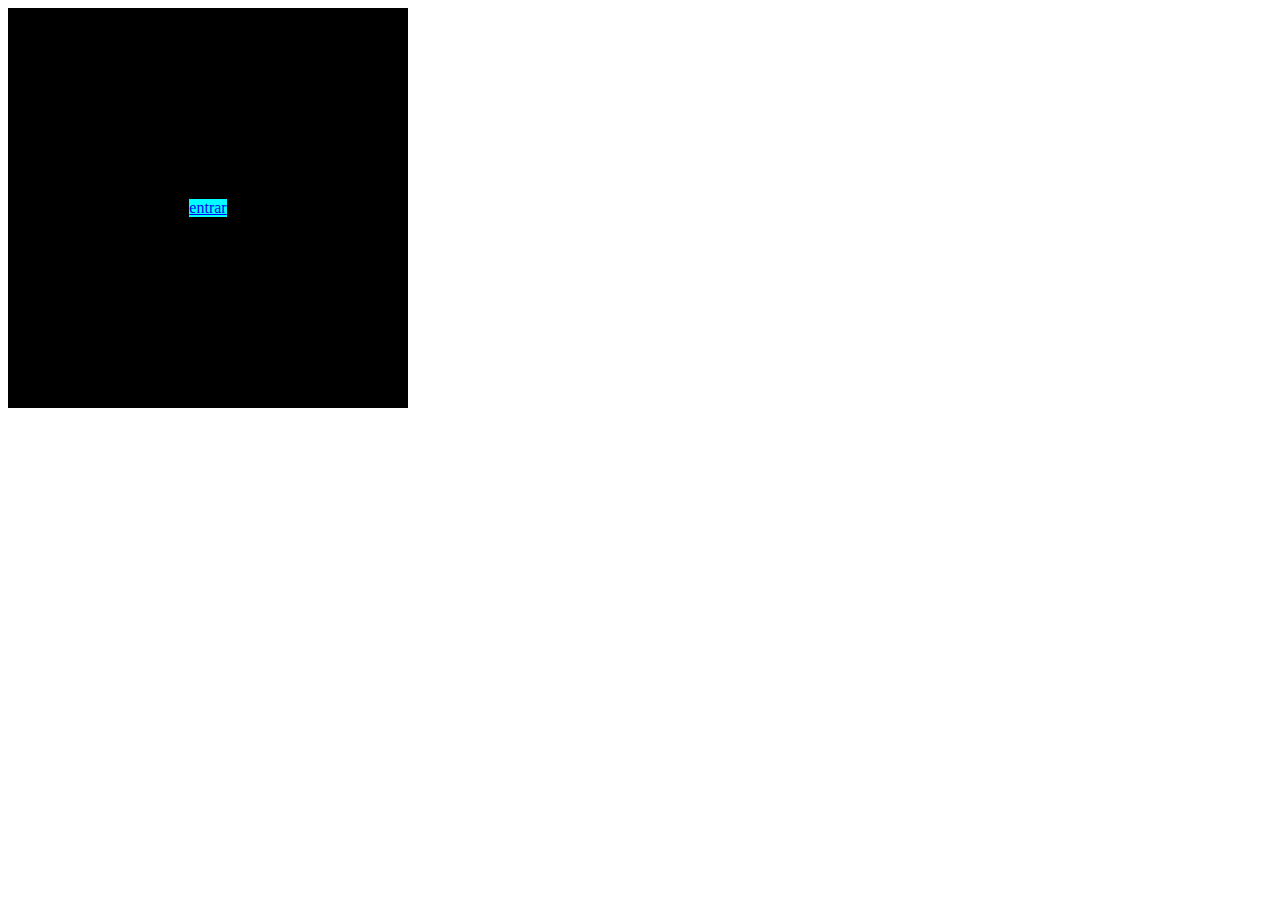
<file: centrar.html>
<!DOCTYPE html>
<html>
    <meta charset="UTF-8">
    <head>
        <title>DIV</title>
        <link rel="stylesheet" href="stilo.css">
    </head>
    <body>
        <div class="caja_padre">
            <div class="caja_hijo">
                <a href="#">entrar</a>
            </div>
        </div>
    </body>
</html>
</file>
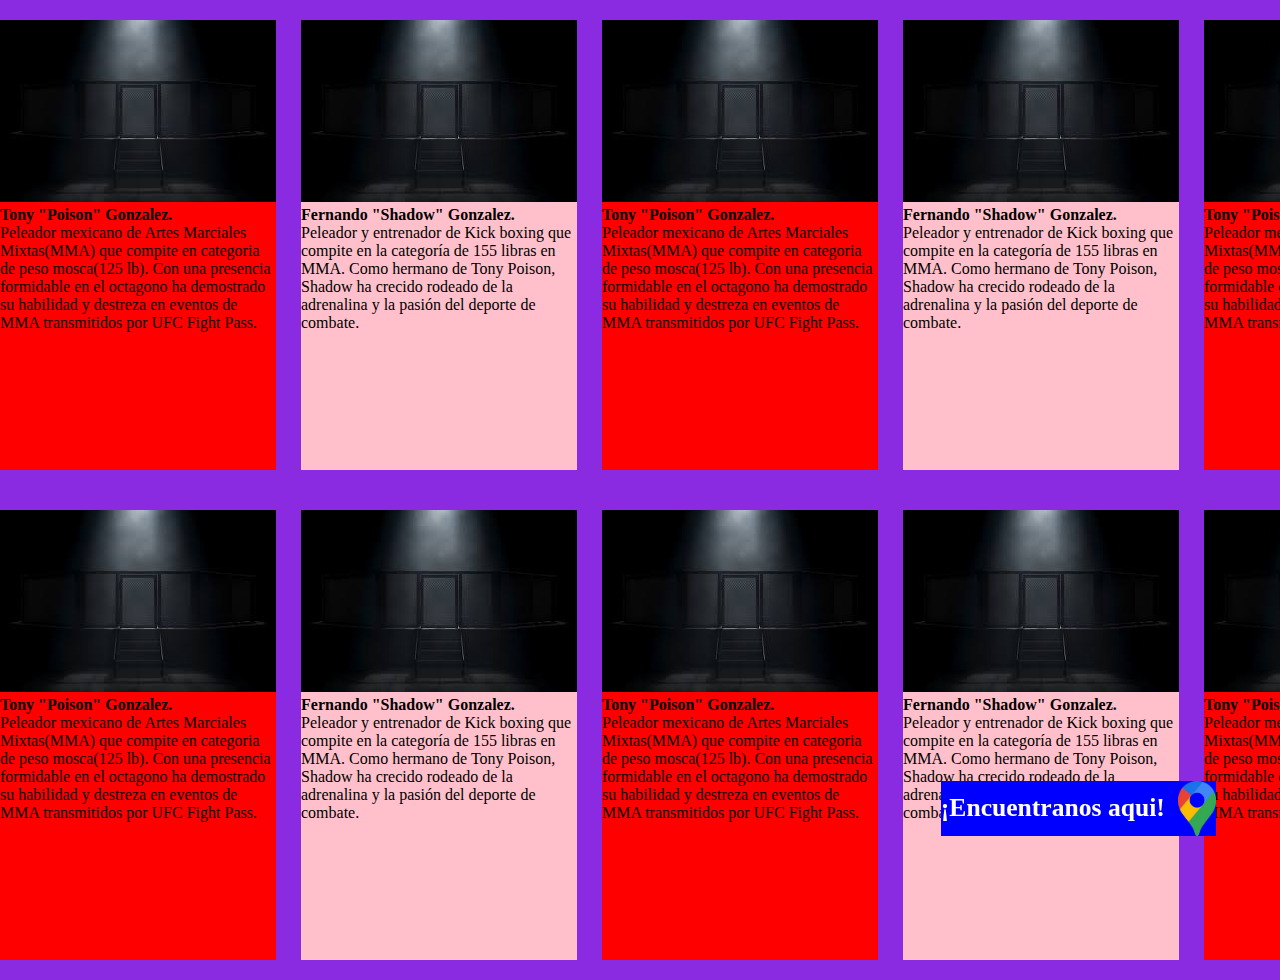
<file: conn.html>
<!DOCTYPE html>
<html>
<head>
    <meta charset="UTF-8">
    <title>web0s</title>
    <link rel="stylesheet" href="conn.css">
</head>
<body>

    <div class="imagenub">
        <h6>¡Encuentranos aqui!</h6>
       <img src="ubicon-removebg-preview.png" alt="">
    </div>



    <section class="section5">
        <div class="coachs">
            <div class="tony">
                <div>
                    <img src="mma4.jpeg">
                </div>
                <b>Tony "Poison" Gonzalez. </b>
                <p>Peleador mexicano de Artes Marciales Mixtas(MMA) que compite en categoria de peso mosca(125 lb). Con una presencia formidable en el octagono ha demostrado su habilidad y destreza en eventos de MMA transmitidos por UFC Fight Pass.</p>
            </div>

            <div class="fer">
                <div>
                    <img src="mma4.jpeg">
                </div>
                <b>Fernando "Shadow" Gonzalez. </b>
                <p>Peleador y entrenador de Kick boxing que compite en la categoría de 155 libras en MMA. Como hermano de Tony Poison, Shadow ha crecido rodeado de la adrenalina y la pasión del deporte de combate.</p>
            </div>

            <div class="tony">
                <div>
                    <img src="mma4.jpeg">
                </div>
                <b>Tony "Poison" Gonzalez. </b>
                <p>Peleador mexicano de Artes Marciales Mixtas(MMA) que compite en categoria de peso mosca(125 lb). Con una presencia formidable en el octagono ha demostrado su habilidad y destreza en eventos de MMA transmitidos por UFC Fight Pass.</p>
            </div>

            <div class="fer">
                <div>
                    <img src="mma4.jpeg">
                </div>
                <b>Fernando "Shadow" Gonzalez. </b>
                <p>Peleador y entrenador de Kick boxing que compite en la categoría de 155 libras en MMA. Como hermano de Tony Poison, Shadow ha crecido rodeado de la adrenalina y la pasión del deporte de combate.</p>
            </div>

            <div class="tony">
                <div>
                    <img src="mma4.jpeg">
                </div>
                <b>Tony "Poison" Gonzalez. </b>
                <p>Peleador mexicano de Artes Marciales Mixtas(MMA) que compite en categoria de peso mosca(125 lb). Con una presencia formidable en el octagono ha demostrado su habilidad y destreza en eventos de MMA transmitidos por UFC Fight Pass.</p>
            </div>

            <div class="fer">
                <div>
                    <img src="mma4.jpeg">
                </div>
                <b>Fernando "Shadow" Gonzalez. </b>
                <p>Peleador y entrenador de Kick boxing que compite en la categoría de 155 libras en MMA. Como hermano de Tony Poison, Shadow ha crecido rodeado de la adrenalina y la pasión del deporte de combate.</p>
            </div>
            
        </div>

        <section class="section5">
            <div class="coachs">
                <div class="tony">
                    <div>
                        <img src="mma4.jpeg">
                    </div>
                    <b>Tony "Poison" Gonzalez. </b>
                    <p>Peleador mexicano de Artes Marciales Mixtas(MMA) que compite en categoria de peso mosca(125 lb). Con una presencia formidable en el octagono ha demostrado su habilidad y destreza en eventos de MMA transmitidos por UFC Fight Pass.</p>
                </div>
    
                <div class="fer">
                    <div>
                        <img src="mma4.jpeg">
                    </div>
                    <b>Fernando "Shadow" Gonzalez. </b>
                    <p>Peleador y entrenador de Kick boxing que compite en la categoría de 155 libras en MMA. Como hermano de Tony Poison, Shadow ha crecido rodeado de la adrenalina y la pasión del deporte de combate.</p>
                </div>
    
                <div class="tony">
                    <div>
                        <img src="mma4.jpeg">
                    </div>
                    <b>Tony "Poison" Gonzalez. </b>
                    <p>Peleador mexicano de Artes Marciales Mixtas(MMA) que compite en categoria de peso mosca(125 lb). Con una presencia formidable en el octagono ha demostrado su habilidad y destreza en eventos de MMA transmitidos por UFC Fight Pass.</p>
                </div>
    
                <div class="fer">
                    <div>
                        <img src="mma4.jpeg">
                    </div>
                    <b>Fernando "Shadow" Gonzalez. </b>
                    <p>Peleador y entrenador de Kick boxing que compite en la categoría de 155 libras en MMA. Como hermano de Tony Poison, Shadow ha crecido rodeado de la adrenalina y la pasión del deporte de combate.</p>
                </div>
    
                <div class="tony">
                    <div>
                        <img src="mma4.jpeg">
                    </div>
                    <b>Tony "Poison" Gonzalez. </b>
                    <p>Peleador mexicano de Artes Marciales Mixtas(MMA) que compite en categoria de peso mosca(125 lb). Con una presencia formidable en el octagono ha demostrado su habilidad y destreza en eventos de MMA transmitidos por UFC Fight Pass.</p>
                </div>
    
                <div class="fer">
                    <div>
                        <img src="mmaback.jpeg ">
                    </div>
                    <b>Fernando "Shadow" Gonzalez. </b>
                    <p>Peleador y entrenador de Kick boxing que compite en la categoría de 155 libras en MMA. Como hermano de Tony Poison, Shadow ha crecido rodeado de la adrenalina y la pasión del deporte de combate.</p>
                </div>
                
            </div>




        




    </body>
</html>
</file>
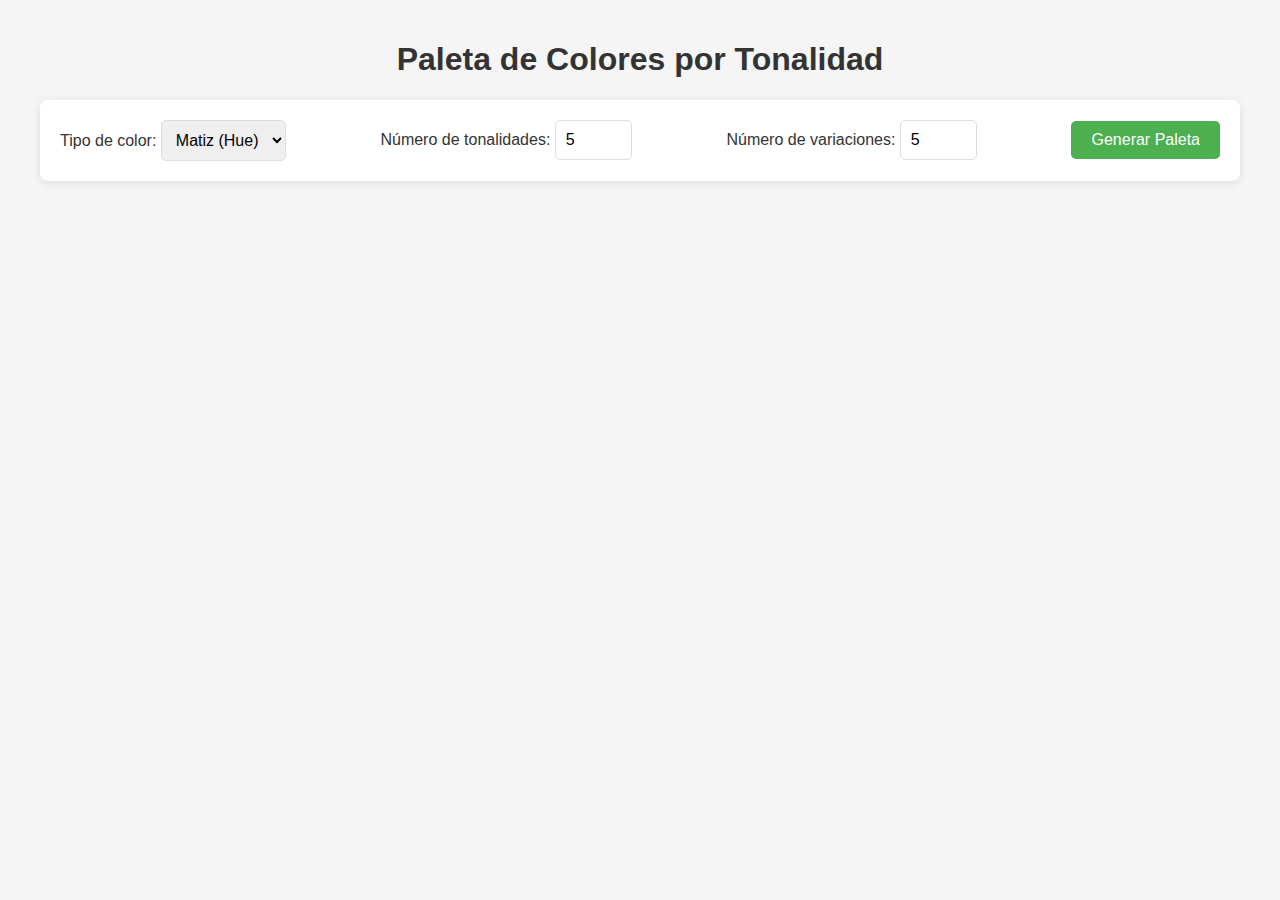
<file: nuevo.html>
<!DOCTYPE html>
<html lang="es">
<head>
    <meta charset="UTF-8">
    <meta name="viewport" content="width=device-width, initial-scale=1.0">
    <title>Paleta de Colores por Tonalidad</title>
    <style>
        body {
            font-family: 'Arial', sans-serif;
            margin: 0;
            padding: 20px;
            background-color: #f5f5f5;
            color: #333;
        }
        
        h1, h2 {
            text-align: center;
        }
        
        .container {
            max-width: 1200px;
            margin: 0 auto;
        }
        
        .controls {
            background-color: white;
            padding: 20px;
            border-radius: 8px;
            box-shadow: 0 2px 10px rgba(0,0,0,0.1);
            margin-bottom: 20px;
            display: flex;
            flex-wrap: wrap;
            justify-content: space-between;
            align-items: center;
            gap: 15px;
        }
        
        .palette-container {
            display: grid;
            grid-template-columns: repeat(auto-fill, minmax(250px, 1fr));
            gap: 20px;
        }
        
        .palette {
            background-color: white;
            border-radius: 8px;
            overflow: hidden;
            box-shadow: 0 2px 10px rgba(0,0,0,0.1);
        }
        
        .palette-header {
            padding: 15px;
            text-align: center;
            font-weight: bold;
            border-bottom: 1px solid #eee;
        }
        
        .color-grid {
            display: grid;
            grid-template-columns: repeat(5, 1fr);
        }
        
        .color-swatch {
            aspect-ratio: 1;
            cursor: pointer;
            position: relative;
            transition: transform 0.2s;
        }
        
        .color-swatch:hover {
            transform: scale(1.05);
            z-index: 10;
        }
        
        .color-swatch:hover::after {
            content: attr(data-color);
            position: absolute;
            bottom: -30px;
            left: 50%;
            transform: translateX(-50%);
            background-color: rgba(0,0,0,0.8);
            color: white;
            padding: 5px 10px;
            border-radius: 4px;
            font-size: 12px;
            white-space: nowrap;
            z-index: 20;
        }
        
        .btn {
            background-color: #4CAF50;
            color: white;
            border: none;
            padding: 10px 20px;
            font-size: 1rem;
            cursor: pointer;
            border-radius: 5px;
            transition: all 0.3s ease;
        }
        
        .btn:hover {
            background-color: #45a049;
            transform: scale(1.05);
        }
        
        select, input {
            padding: 10px;
            border: 1px solid #ddd;
            border-radius: 5px;
            font-size: 1rem;
        }
        
        .tooltip {
            position: fixed;
            background-color: rgba(0,0,0,0.8);
            color: white;
            padding: 8px 12px;
            border-radius: 4px;
            font-size: 14px;
            z-index: 100;
            pointer-events: none;
            opacity: 0;
            transition: opacity 0.3s;
        }
        
        .notification {
            position: fixed;
            top: 20px;
            right: 20px;
            background-color: #4CAF50;
            color: white;
            padding: 15px 20px;
            border-radius: 4px;
            box-shadow: 0 2px 10px rgba(0,0,0,0.2);
            opacity: 0;
            transform: translateY(-20px);
            transition: opacity 0.3s, transform 0.3s;
            z-index: 1000;
        }
    </style>
</head>
<body>
    <div class="container">
        <h1>Paleta de Colores por Tonalidad</h1>
        
        <div class="controls">
            <div>
                <label for="color-type">Tipo de color:</label>
                <select id="color-type">
                    <option value="hue">Matiz (Hue)</option>
                    <option value="red">Rojos</option>
                    <option value="orange">Naranjas</option>
                    <option value="yellow">Amarillos</option>
                    <option value="green">Verdes</option>
                    <option value="blue">Azules</option>
                    <option value="purple">Morados</option>
                    <option value="pink">Rosas</option>
                    <option value="brown">Marrones</option>
                    <option value="gray">Grises</option>
                </select>
            </div>
            
            <div>
                <label for="shades">Número de tonalidades:</label>
                <input type="number" id="shades" value="5" min="3" max="10">
            </div>
            
            <div>
                <label for="variations">Número de variaciones:</label>
                <input type="number" id="variations" value="5" min="3" max="10">
            </div>
            
            <button id="generate-btn" class="btn">Generar Paleta</button>
        </div>
        
        <div class="palette-container" id="palette-container">
            <!-- Las paletas se generarán aquí -->
        </div>
    </div>
    
    <div class="tooltip" id="tooltip"></div>
    <div class="notification" id="notification">Color copiado al portapapeles</div>
    
    <script>
        document.addEventListener('DOMContentLoaded', function() {
            const colorTypeSelect = document.getElementById('color-type');
            const shadesInput = document.getElementById('shades');
            const variationsInput = document.getElementById('variations');
            const generateBtn = document.getElementById('generate-btn');
            const paletteContainer = document.getElementById('palette-container');
            const tooltip = document.getElementById('tooltip');
            const notification = document.getElementById('notification');
            
            // Función para convertir HSL a RGB
            function hslToRgb(h, s, l) {
                let r, g, b;
                
                if (s === 0) {
                    r = g = b = l; // Acromático
                } else {
                    const hue2rgb = (p, q, t) => {
                        if (t < 0) t += 1;
                        if (t > 1) t -= 1;
                        if (t < 1/6) return p + (q - p) * 6 * t;
                        if (t < 1/2) return q;
                        if (t < 2/3) return p + (q - p) * (2/3 - t) * 6;
                        return p;
                    };
                    
                    const q = l < 0.5 ? l * (1 + s) : l + s - l * s;
                    const p = 2 * l - q;
                    r = hue2rgb(p, q, h + 1/3);
                    g = hue2rgb(p, q, h);
                    b = hue2rgb(p, q, h - 1/3);
                }
                
                return [Math.round(r * 255), Math.round(g * 255), Math.round(b * 255)];
            }
            
            // Función para convertir RGB a Hex
            function rgbToHex(r, g, b) {
                return '#' + [r, g, b].map(x => {
                    const hex = x.toString(16);
                    return hex.length === 1 ? '0' + hex : hex;
                }).join('');
            }
            
            // Función para generar un color HSL basado en el tipo seleccionado
            function generateBaseHue(type) {
                switch(type) {
                    case 'hue': return Math.random();
                    case 'red': return (Math.random() * 30 / 360) || (330 + Math.random() * 30) / 360;
                    case 'orange': return (15 + Math.random() * 30) / 360;
                    case 'yellow': return (45 + Math.random() * 30) / 360;
                    case 'green': return (75 + Math.random() * 60) / 360;
                    case 'blue': return (180 + Math.random() * 60) / 360;
                    case 'purple': return (240 + Math.random() * 60) / 360;
                    case 'pink': return (300 + Math.random() * 30) / 360;
                    case 'brown': return (20 + Math.random() * 20) / 360;
                    case 'gray': return 0; // Saturation will be set to 0 for grays
                    default: return Math.random();
                }
            }
            
            // Función para generar la paleta
            function generatePalette() {
                paletteContainer.innerHTML = '';
                const colorType = colorTypeSelect.value;
                const shades = parseInt(shadesInput.value);
                const variations = parseInt(variationsInput.value);
                
                // Generar varias paletas
                const paletteCount = colorType === 'hue' ? 6 : 1;
                
                for (let p = 0; p < paletteCount; p++) {
                    const baseHue = generateBaseHue(colorType);
                    const isGray = colorType === 'gray';
                    
                    const paletteElement = document.createElement('div');
                    paletteElement.className = 'palette';
                    
                    const paletteHeader = document.createElement('div');
                    paletteHeader.className = 'palette-header';
                    
                    let typeName;
                    if (colorType === 'hue') {
                        const hue = baseHue * 360;
                        if (hue < 30 || hue >= 330) typeName = 'Rojos';
                        else if (hue < 60) typeName = 'Naranjas';
                        else if (hue < 90) typeName = 'Amarillos';
                        else if (hue < 150) typeName = 'Verdes';
                        else if (hue < 210) typeName = 'Cian';
                        else if (hue < 270) typeName = 'Azules';
                        else if (hue < 330) typeName = 'Morados';
                    } else {
                        typeName = colorTypeSelect.options[colorTypeSelect.selectedIndex].text;
                    }
                    
                    paletteHeader.textContent = typeName;
                    paletteElement.appendChild(paletteHeader);
                    
                    const colorGrid = document.createElement('div');
                    colorGrid.className = 'color-grid';
                    colorGrid.style.gridTemplateColumns = repeat(${variations}, 1fr);
                    
                    // Crear variaciones de color
                    for (let i = 0; i < variations; i++) {
                        // Variar saturación para horizontal (de izquierda a derecha: menos a más saturación)
                        let saturation;
                        if (isGray) {
                            saturation = 0; // Grises siempre tienen saturación 0
                        } else {
                            saturation = 0.25 + (i / (variations - 1)) * 0.75;
                        }
                        
                        for (let j = 0; j < shades; j++) {
                            // Variar luminosidad para vertical (de arriba a abajo: más claro a más oscuro)
                            const lightness = 0.85 - (j / (shades - 1)) * 0.7;
                            
                            const [r, g, b] = hslToRgb(baseHue, saturation, lightness);
                            const hexColor = rgbToHex(r, g, b);
                            
                            const colorSwatch = document.createElement('div');
                            colorSwatch.className = 'color-swatch';
                            colorSwatch.style.backgroundColor = hexColor;
                            colorSwatch.setAttribute('data-color', hexColor);
                            colorSwatch.title = hexColor;
                            
                            // Eventos para mostrar el color y copiarlo
                            colorSwatch.addEventListener('mousemove', (e) => {
                                tooltip.textContent = hexColor;
                                tooltip.style.left = e.pageX + 10 + 'px';
                                tooltip.style.top = e.pageY + 10 + 'px';
                                tooltip.style.opacity = '1';
                            });
                            
                            colorSwatch.addEventListener('mouseout', () => {
                                tooltip.style.opacity = '0';
                            });
                            
                            colorSwatch.addEventListener('click', () => {
                                navigator.clipboard.writeText(hexColor).then(() => {
                                    notification.textContent = Color ${hexColor} copiado al portapapeles;
                                    notification.style.opacity = '1';
                                    notification.style.transform = 'translateY(0)';
                                    
                                    setTimeout(() => {
                                        notification.style.opacity = '0';
                                        notification.style.transform = 'translateY(-20px)';
                                    }, 2000);
                                });
                            });
                            
                            colorGrid.appendChild(colorSwatch);
                        }
                    }
                    
                    paletteElement.appendChild(colorGrid);
                    paletteContainer.appendChild(paletteElement);
                }
            }
            
            // Inicializar la paleta al cargar
            generatePalette();
            
            // Escuchar eventos
            generateBtn.addEventListener('click', generatePalette);
        });
    </script>
</body>
</html>
</file>
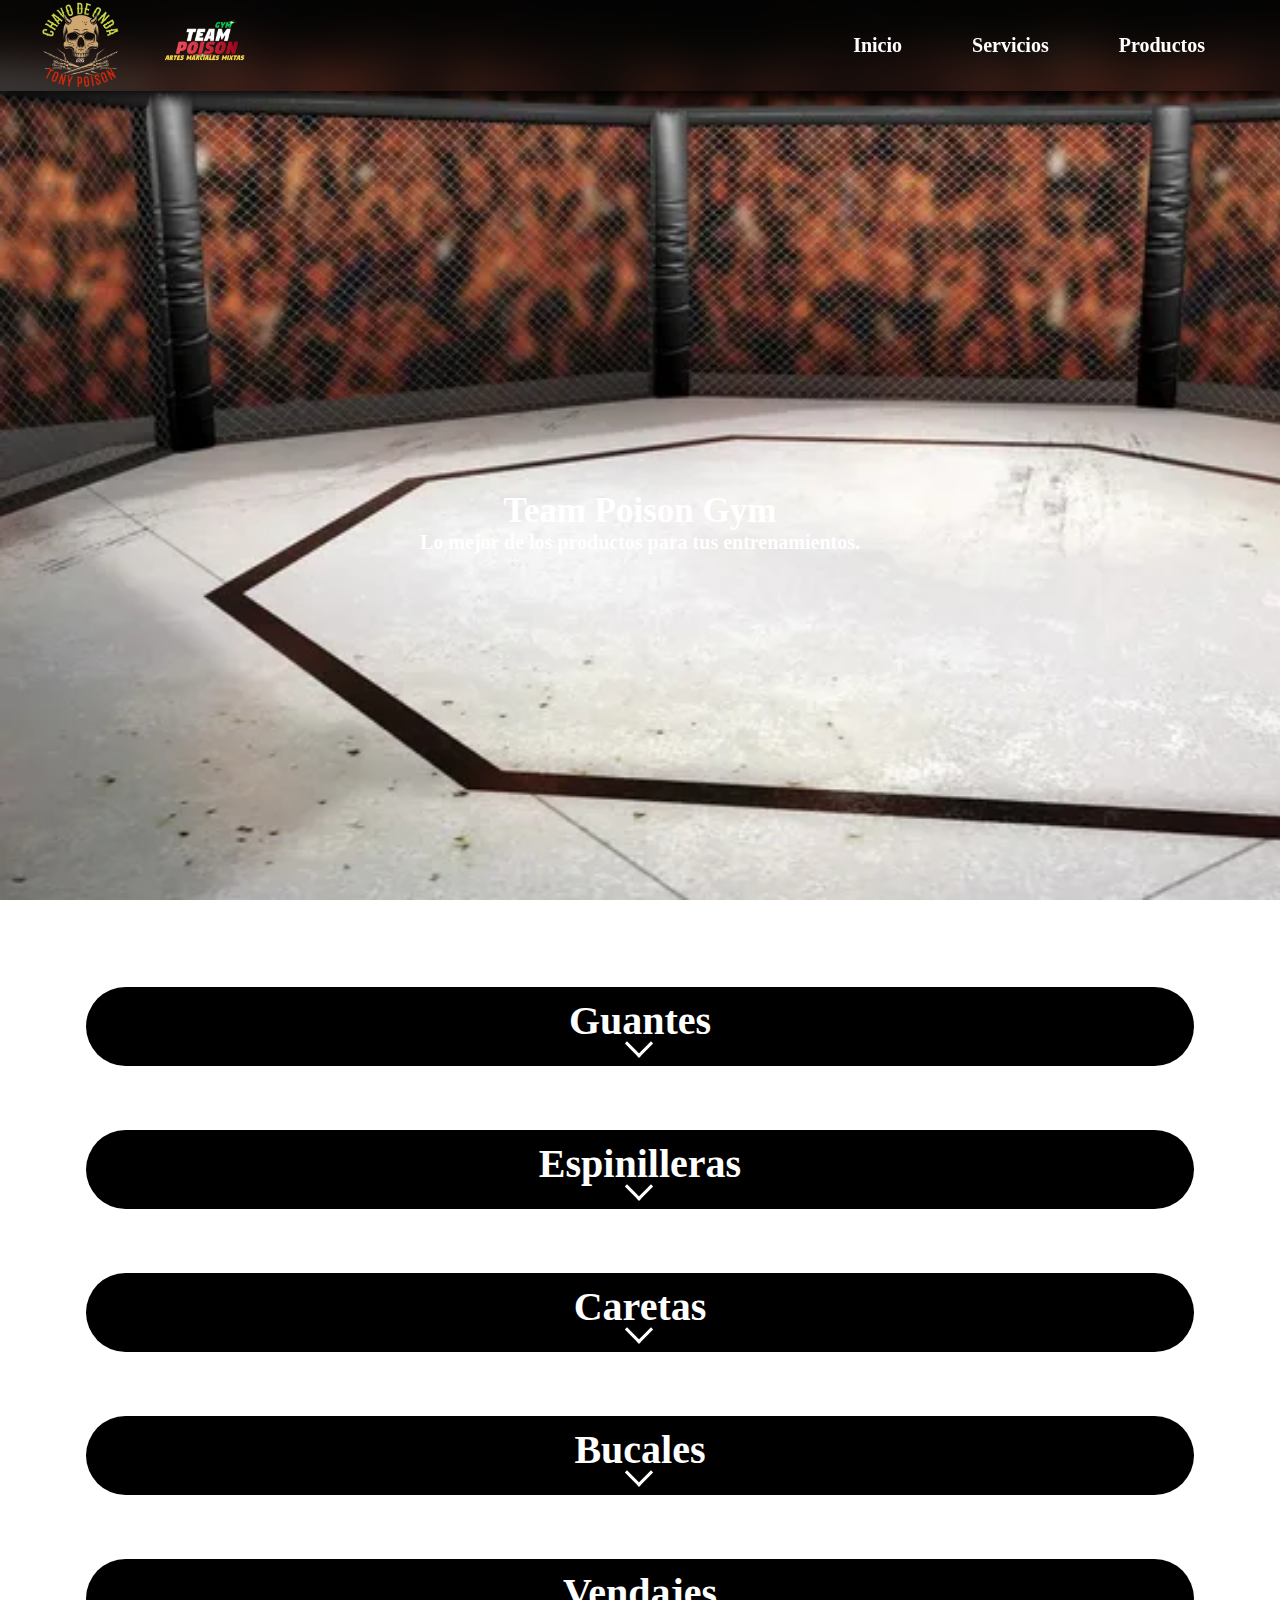
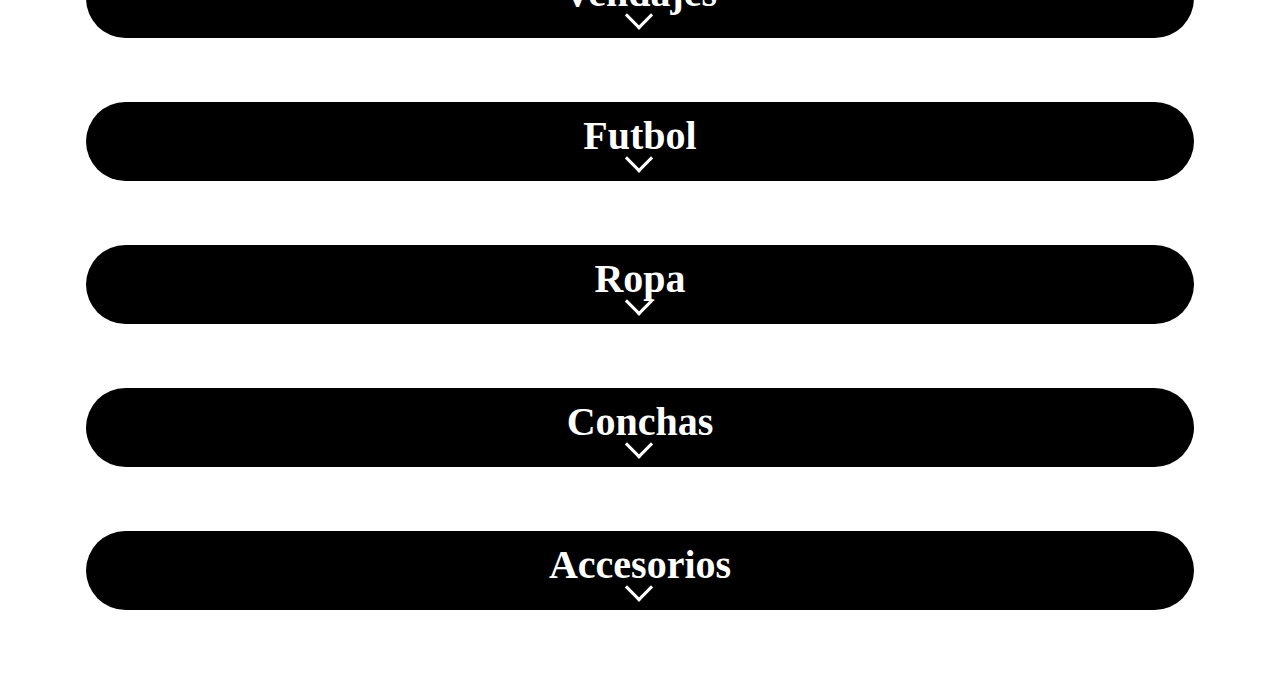
<file: productos.html>
<!DOCTYPE html>
<html>
    <head>
        <meta charset="UTF-8">
        <title>
            Team Poison
        </title> 
        <link rel="icon" href="icons8-guante-de-luchador-mma-48.png">
        <link rel="stylesheet" href="estilote.css">
    </head>
    <body>

        <header>
            <div class="logos">
                <img src="sinfondo.png">
                <img src="sinsin222.png">
            </div>
    
            <input type="checkbox" id="chekin">
            <label for="chekin" class="boxlineas">
                <div></div>
                <div></div>
                <div></div>
            </label>
    
            <nav>
                <ul>
                    <li><a href="inicio.html">Inicio</a></li>
                    <li><a href="servicios.html">Servicios</a></li>
                    <li><a href="">Productos</a></li>
                </ul>
            </nav>
        </header><br><br><br><br>

        <section class="section7">
            <div class="titulo">
                <h3>Team Poison Gym</h3>
                <p>Lo mejor de los productos para tus entrenamientos.</p>
            </div>
        </section>

        <section class="productos">
            <div class="guantes">
                <input type="checkbox" id="chek">
                <label for="chek" class="iconomenu">
                    <h5>Guantes</h5>
                    <div></div>
                    <div></div>
                </label>
        
                <div class="menuguantes">
                    <div class="guantesnegros">
                        <img src="guantes.jpg">
                        <div class="descripcion">
                            <h4>Guantes de boxeo</h4>
                            <p>$930.00 MXN</p>
                            <a target="blank_" href="https://wa.me/p/9385470758158062/5215569155740">Comprar ahora</a>
                        </div>
                    </div>

                    <div class="guantesmma">
                        <img src="guantes2.jpg">
                        <div class="descripcion">
                            <h4>Guantes de sparring para MMA</h4>
                            <p>$900.00 MXN</p>
                            <a target="blank_" href="https://wa.me/p/9514975488553256/5215569155740">Comprar ahora</a>
                        </div>
                    </div>
                    
                    <div class="guantesblancos">
                        <img src="guantes3.jpg">
                        <div class="descripcion">
                            <h4>Guantes de box</h4>
                            <p>$650.00 MXN</p>
                            <a target="blank_" href="https://wa.me/p/9277055385686342/5215569155740">Comprar ahora</a>
                        </div>
                    </div>
                </div>
            </div>

            <div class="espinilleras">
                <input type="checkbox" id="chek2">
                <label for="chek2" class="iconomenu2">
                    <h5>Espinilleras</h5>
                    <div></div>
                    <div></div>
                </label>
        
                <div class="menuespinilleras">
                    <div class="espinillerasmma">
                        <img src="espinilleras.txt">
                        <div class="descripcion">
                            <h4>Espinilleras para MMA</h4>
                            <p>$400.00 MXN</p>
                            <a target="blank_" href="https://wa.me/p/9265216296903796/5215569155740">Comprar ahora</a>
                        </div>
                    </div>
                </div>
            </div>

            <div class="caretas">
                <input type="checkbox" id="chek3">
                <label for="chek3" class="iconomenu3">
                    <h5>Caretas</h5>
                    <div></div>
                    <div></div>
                </label>
        
                <div class="menucaretas">
                    <div class="caretabox">
                        <img src="caretabox.txt">
                        <div class="descripcion">
                            <h4>Careta de barra para box</h4>
                            <p>$400.00 MXN</p>
                            <a target="blank_" href="https://wa.me/p/8636406526459468/5215569155740">Comprar ahora</a>
                        </div>
                    </div>

                    <div class="caretamma">
                        <img src="caretamma.txt">
                        <div class="descripcion">
                            <h4>Careta para MMA</h4>
                            <p>$600.00 MXN</p>
                            <a target="blank_" href="https://wa.me/p/9091132370990607/5215569155740">Comprar ahora</a>
                        </div>
                    </div>
                </div>
            </div>

            <div class="bucales">
                <input type="checkbox" id="chek4">
                <label for="chek4" class="iconomenu4">
                    <h5>Bucales</h5>
                    <div></div>
                    <div></div>
                </label>
        
                <div class="menubucales">
                    <div class="bucal">
                        <img src="bucal.txt">
                        <div class="descripcion">
                            <h4>Protector bucal moldeable</h4>
                            <p>$100.00 MXN</p>
                            <a href="https://wa.me/p/9099157976800264/5215569155740">Comprar ahora</a>
                        </div>
                    </div>
                </div>
            </div>

            <div class="vendajes">
                <input type="checkbox" id="chek5">
                <label for="chek5" class="iconomenu5">
                    <h5>Vendajes</h5>
                    <div></div>
                    <div></div>
                </label>
        
                <div class="menuvendajes">
                    <div class="quetzal">
                        <img src="vendaquetzal.txt">
                        <div class="descripcion">
                            <h4>Vendaje de pulgar para box,MMA</h4>
                            <p>$150.00 MXN</p>
                            <a href="https://wa.me/p/9044715645578126/5215569155740">Comprar ahora</a>
                        </div>
                    </div>
    
                    <div class="box">
                        <img src="vendajebox.txt">
                        <div class="descripcion">
                            <h4>Vendas para box con colchon</h4>
                            <p>$100.00 MXN</p>
                            <a href="https://wa.me/p/9670554366328537/5215569155740">Comprar ahora</a>
                        </div>
                    </div>
                </div>
            </div>

            <div class="futbol">
                <input type="checkbox" id="chek6">
                <label for="chek6" class="iconomenu6">
                    <h5>Futbol</h5>
                    <div></div>
                    <div></div>
                </label>
        
                <div class="menufutbol">
                    <div class="medias">
                        <img src="mediasfut.txt" alt="">
                        <div class="descripcion">
                            <h4>Medias para futbol</h4>
                            <p>$25.00 MXN</p>
                            <a href="https://wa.me/p/9095506280503374/5215569155740">Comprar ahora</a>
                        </div>
                    </div>
    
                    <div class="guantesfut">
                        <img src="guantesfut.txt" alt="">
                        <div class="descripcion">
                            <h4>Guantes de portero</h4>
                            <p>$60.00 MXN</p>
                            <a href="https://wa.me/p/9014239391959238/5215569155740">Comprar ahora</a>
                        </div>
                    </div>

                    <div class="balon">
                        <img src="balon.txt" alt="">
                        <div class="descripcion">
                            <h4>Balon de futbol Nº4</h4>
                            <p>$140.00 MXN</p>
                            <a href="https://wa.me/p/9346091302097343/5215569155740">Comprar ahora</a>
                        </div>
                    </div>
                </div>
            </div>

            <div class="ropa">
                <input type="checkbox" id="chek7">
                <label for="chek7" class="iconomenu7">
                    <h5>Ropa</h5>
                    <div></div>
                    <div></div>
                </label>
        
                <div class="menuropa">
                    <div class="rashguard">
                        <img src="rashpoison.txt" alt="">
                        <div class="descripcion">
                            <h4>Rashguard oficial de Team Poison Gym</h4>
                            <p>$900.00 MXN</p>
                            <a href="https://wa.me/p/8677548605682779/5215569155740">Comprar ahora</a>
                        </div>
                    </div>
                </div>
            </div>

            <div class="conchas">
                <input type="checkbox" id="chek8">
                <label for="chek8" class="iconomenu8">
                    <h5>Conchas</h5>
                    <div></div>
                    <div></div>
                </label>
        
                <div class="menuconchas">
                    <div class="inguinal">
                        <img src="inguinal.txt" alt="">
                        <div class="descripcion">
                            <h4>Concha Inguinal</h4>
                            <p>$350.00 MXN</p>
                            <a href="https://wa.me/p/8767710236664220/5215569155740">Comprar ahora</a>
                        </div>
                    </div>    
                </div>
            </div>

            <div class="accesorios">
                <input type="checkbox" id="chek9">
                <label for="chek9" class="iconomenu9">
                    <h5>Accesorios</h5>
                    <div></div>
                    <div></div>
                </label>
        
                <div class="menuaccesorios">
                    <div class="cinta">
                        <img src="cintatape.txt" alt="">
                        <div class="descripcion">
                            <h4>Cinta tape color blanco</h4>
                            <p>$150.00 MXN</p>
                            <a href="https://wa.me/p/9144403938942748/5215569155740">Comprar ahora</a>
                        </div>
                    </div>       
                </div>
            </div>


        </section>

    </body>
</html>
</file>
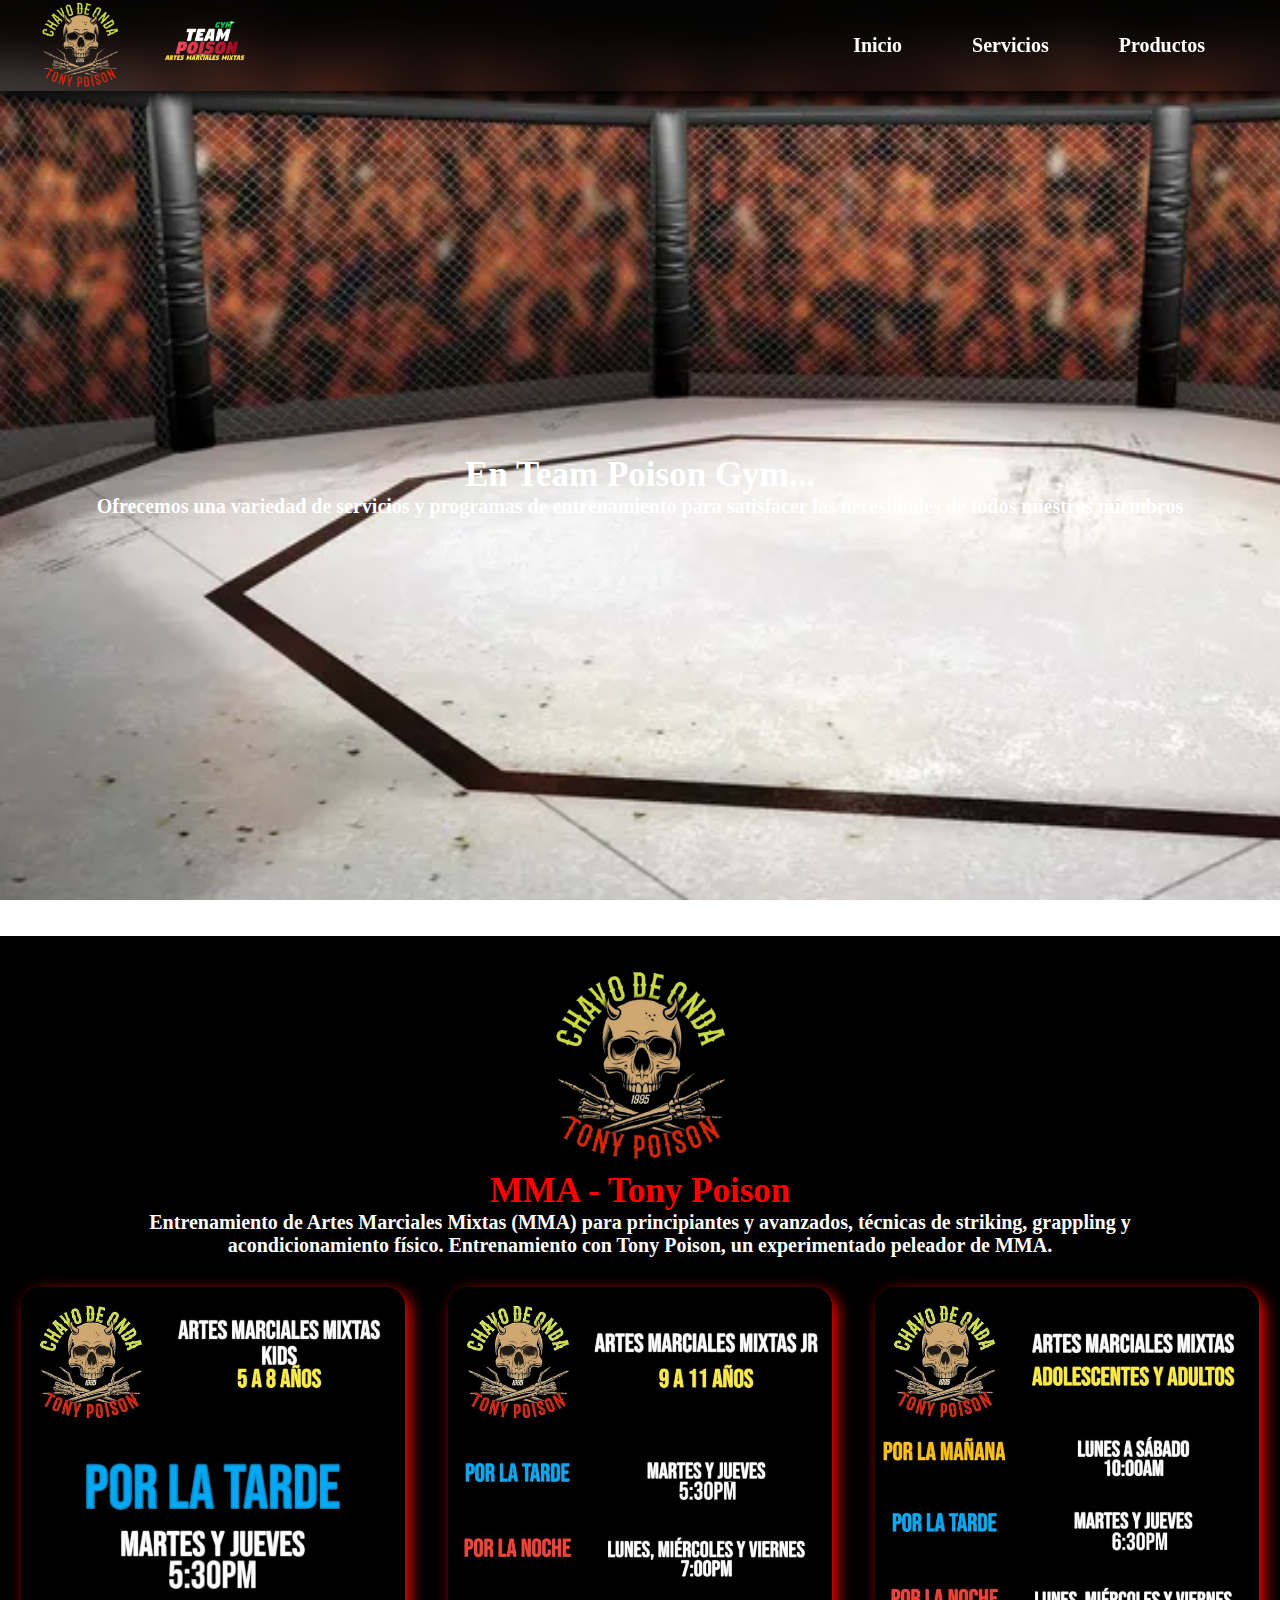
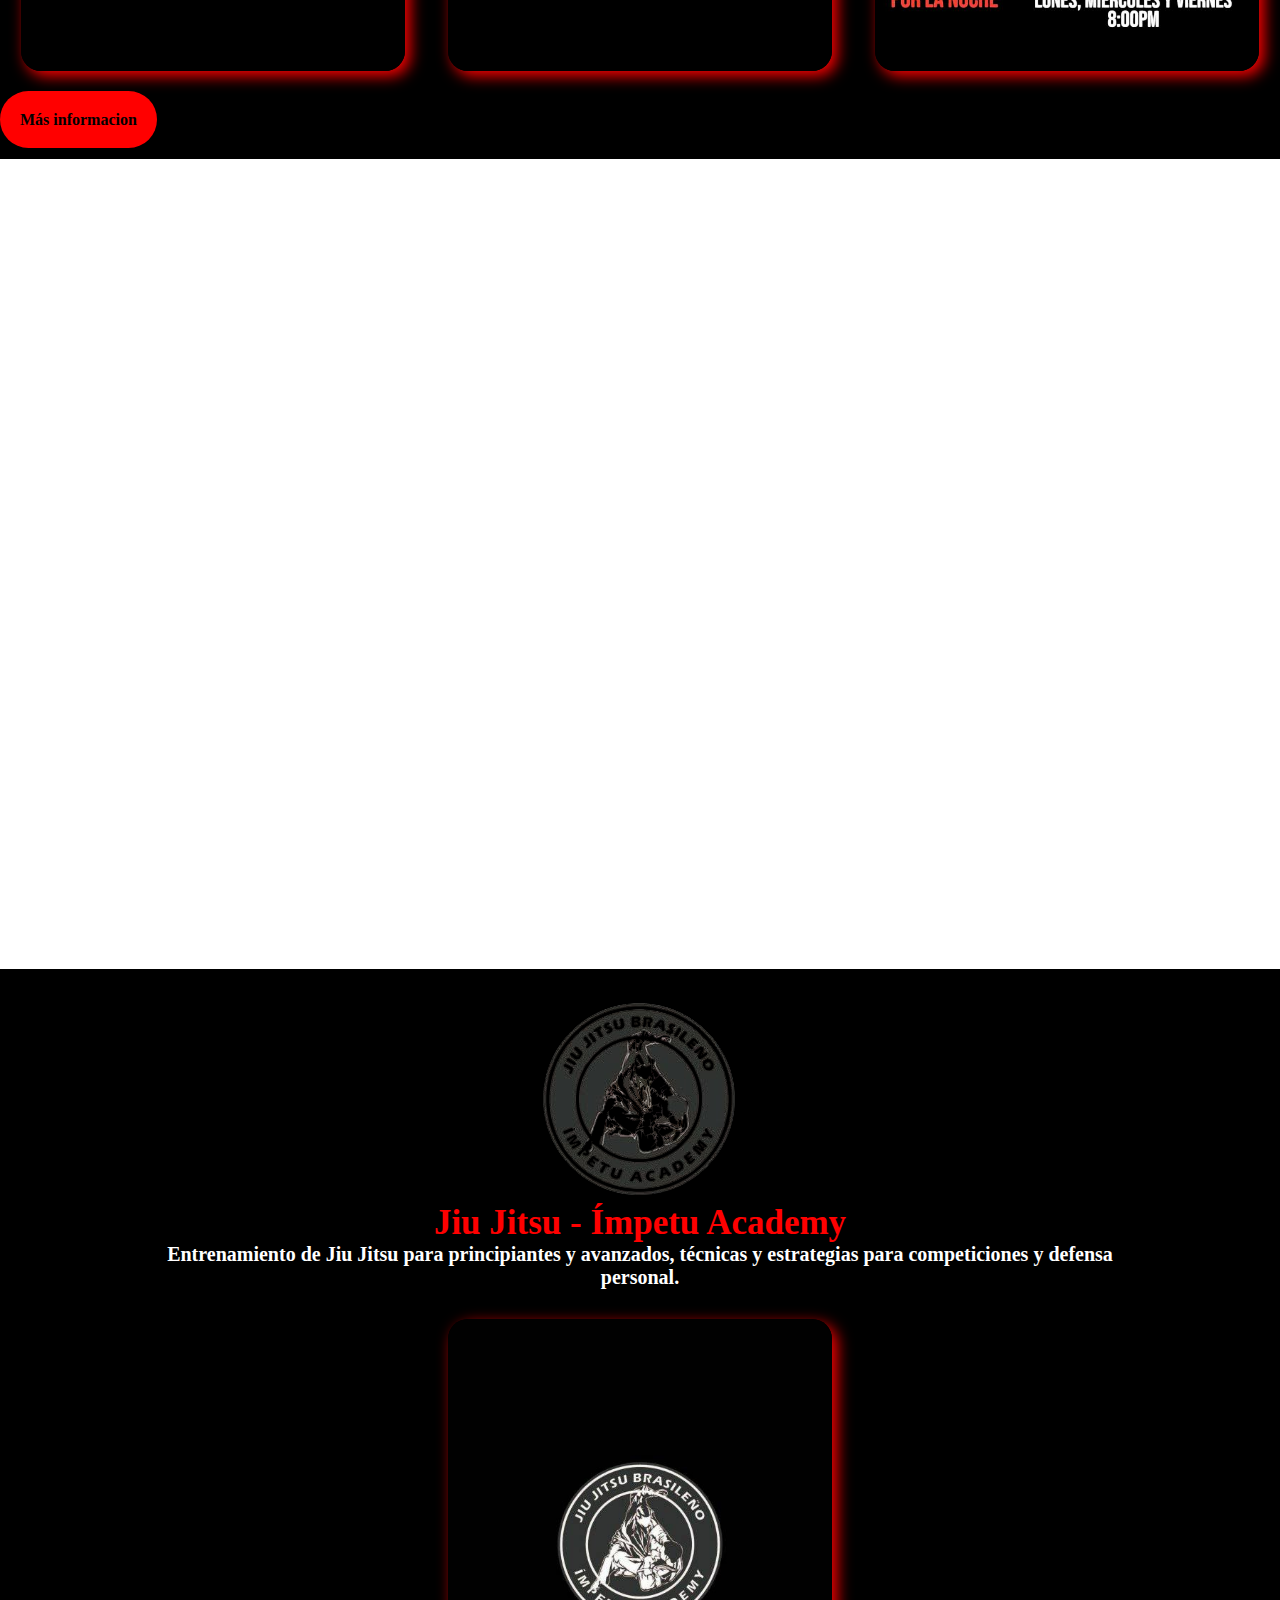
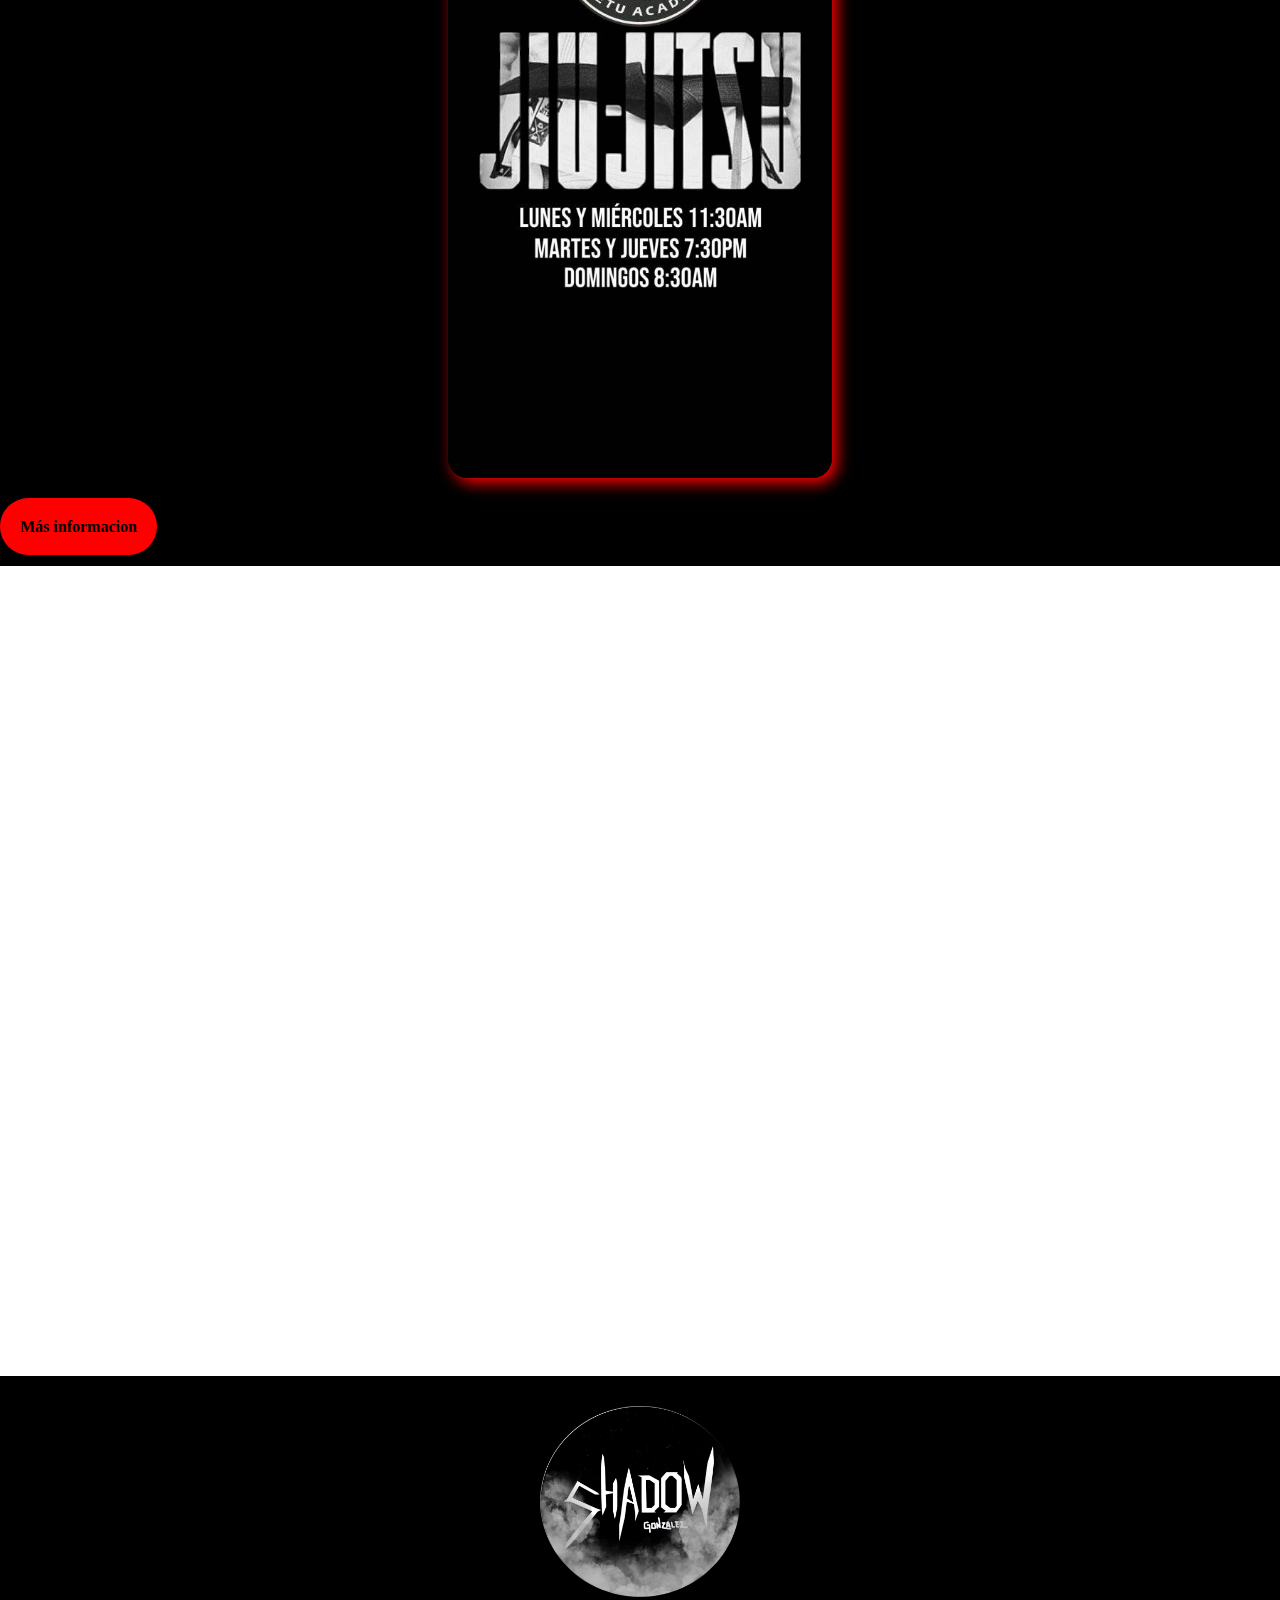
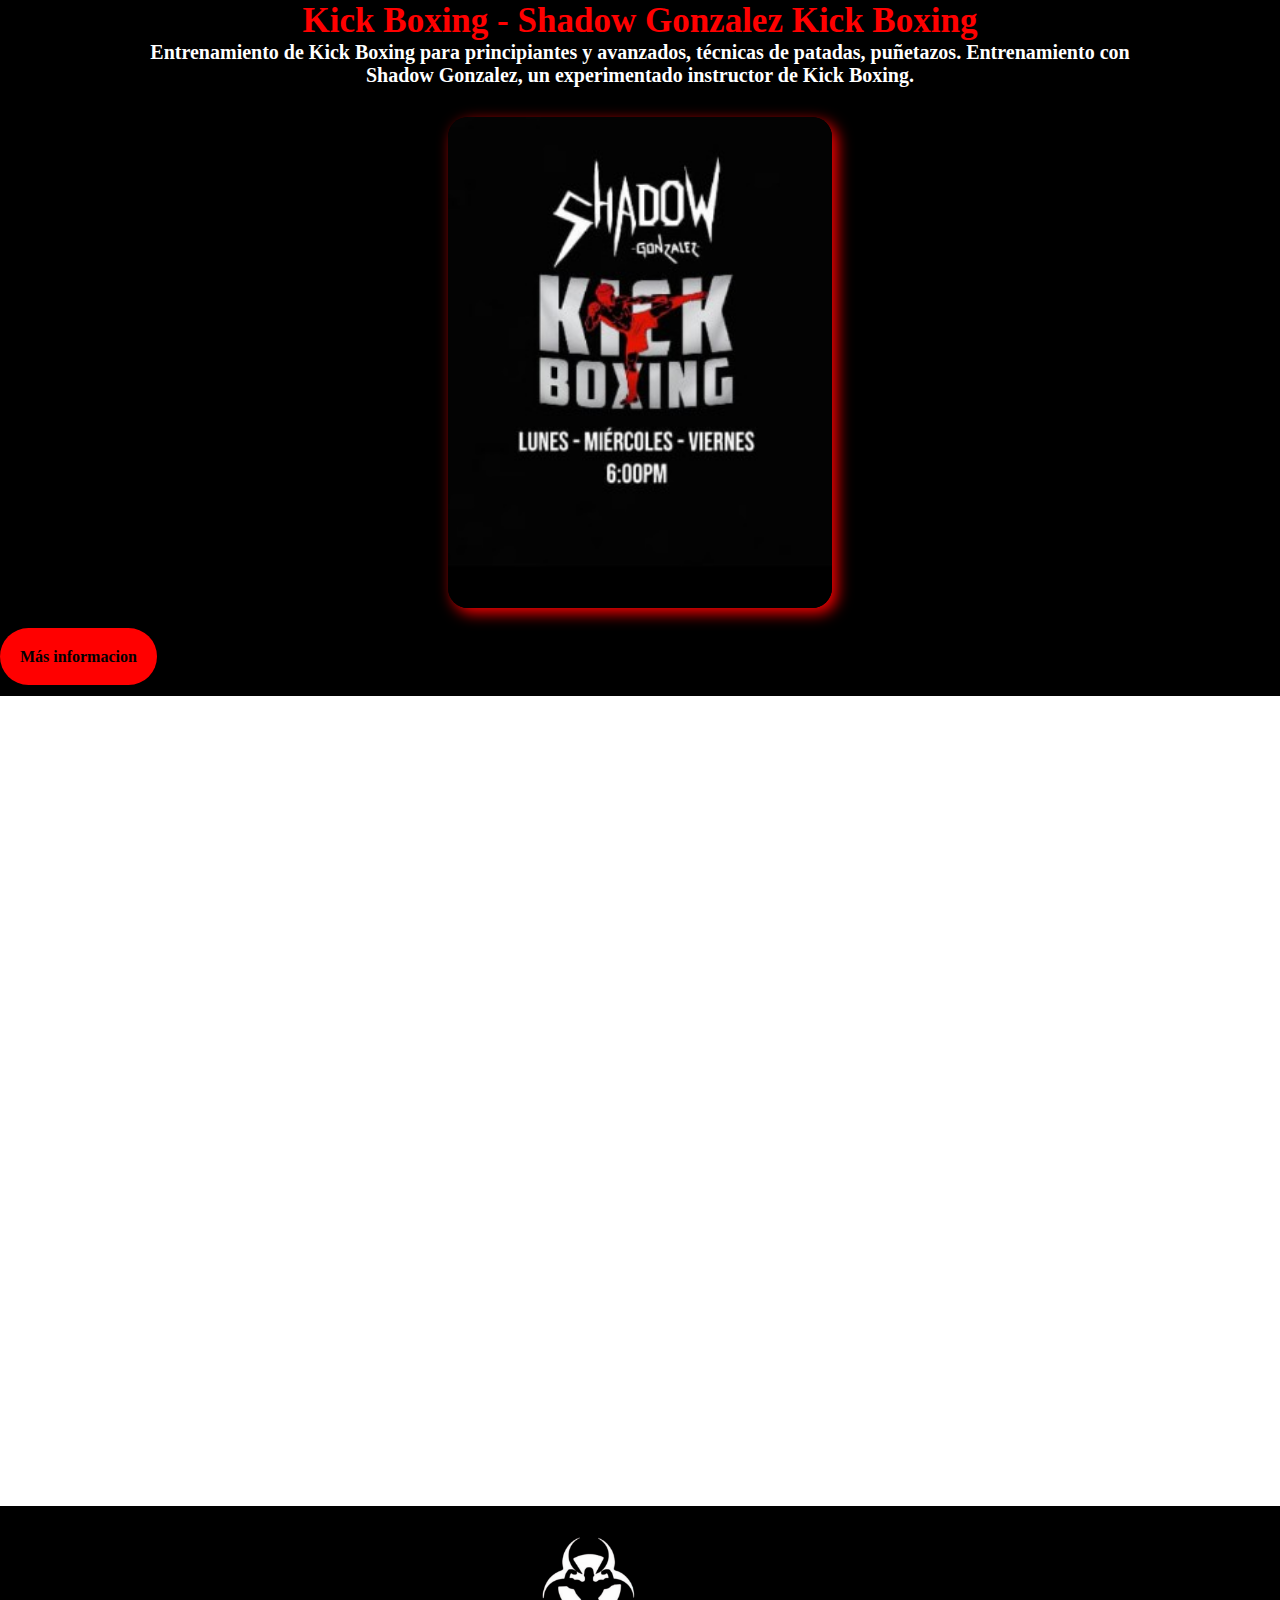
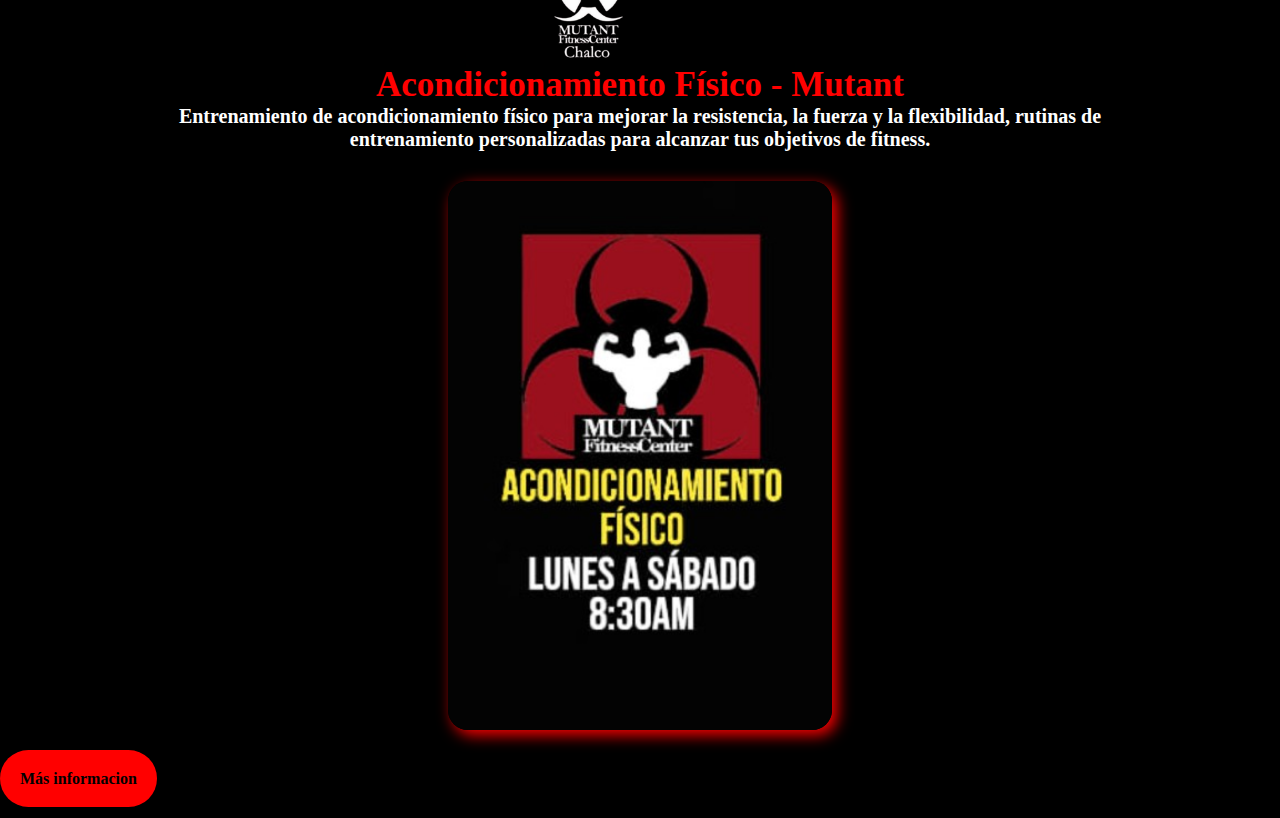
<file: servicios.html>
<!DOCTYPE html>
<html>
    <head>
        <meta charset="UTF-8">
        <title>
            Team Poison
        </title> 
        <link rel="icon" href="icons8-guante-de-luchador-mma-48.png">
        <link rel="stylesheet" href="estilote.css">
    </head>
    <body>

        <header>
            <div class="logos">
                <img src="sinfondo.png">
                <img src="sinsin222.png">
            </div>
    
            <input type="checkbox" id="chekin">
            <label for="chekin" class="boxlineas">
                <div></div>
                <div></div>
                <div></div>
            </label>
    
            <nav>
                <ul>
                    <li><a href="inicio.html">Inicio</a></li>
                    <li><a href="servicios.html">Servicios</a></li>
                    <li><a href="productos.html">Productos</a></li>
                </ul>
            </nav>
        </header><br><br>

        <section class="section6">
            <div class="titulo">
                <h3>En Team Poison Gym...</h3>
                <p>Ofrecemos una variedad de servicios y programas de entrenamiento para satisfacer las necesidades de todos nuestros miembros</p>
            </div>
        </section>

        <section class="servicios">
            <div class="amm">
                <div class="informacion">
                    <div>
                        <img src="sinfondo.png">
                    </div>
                    <h3>MMA - Tony Poison</h3>
                    <p>Entrenamiento de Artes Marciales Mixtas (MMA) para principiantes y avanzados, técnicas de striking, grappling y acondicionamiento físico. Entrenamiento con Tony Poison, un experimentado peleador de MMA.</p>
                </div>

                <div class="horarios">
                        <img src="hor1mma.jpg">
                        <img src="hor2mma.jpg">
                        <img src="hor3mma.jpg">
                </div>

                <a target="_blank" href="https://wa.me/c/5215569155740">Más informacion</a>
            </div>

            <div class="division">s</div>

            <div class="jj">
                <div class="informacion2">
                    <div>
                        <img src="impetu2.png">
                    </div>
                    <h3>Jiu Jitsu - Ímpetu Academy</h3>
                    <p>Entrenamiento de Jiu Jitsu para principiantes y avanzados, técnicas y estrategias para competiciones y defensa personal.</p>
                </div>

                <div class="horarios2">
                   
                        <img src="impetuhor.jpg">
    
                </div>

                <a href="#">Más informacion</a>
            </div>

            <div class="division">s</div>

            <div class="bk">
                <div class="informacion3">
                    <div>
                        <img src="shadow.jpg">
                    </div>
                    <h3>Kick Boxing - Shadow Gonzalez Kick Boxing</h3>
                    <p>Entrenamiento de Kick Boxing para principiantes y avanzados, técnicas de patadas, puñetazos. Entrenamiento con Shadow Gonzalez, un experimentado instructor de Kick Boxing.</p>
                </div>

                <div class="horarios3">
                    
                        <img src="shadowhor.jpg">
                   
                </div>

                <a href="#">Más informacion</a>
            </div>

            <div class="division">s</div>
            
            <div class="mut">
                <div class="informacion4">
                    <div>
                        <img src="mutant2.png">
                    </div>
                    <h3>Acondicionamiento Físico - Mutant</h3>
                    <p>Entrenamiento de acondicionamiento físico para mejorar la resistencia, la fuerza y la flexibilidad, rutinas de entrenamiento personalizadas para alcanzar tus objetivos de fitness.</p>
                </div>

                <div class="horarios4">
                   
                        <img src="horarmutant.jpg">
                   
                </div>

                <a href="#">Más informacion</a>
            </div>
        </section>
    </body>
</html>
</file>
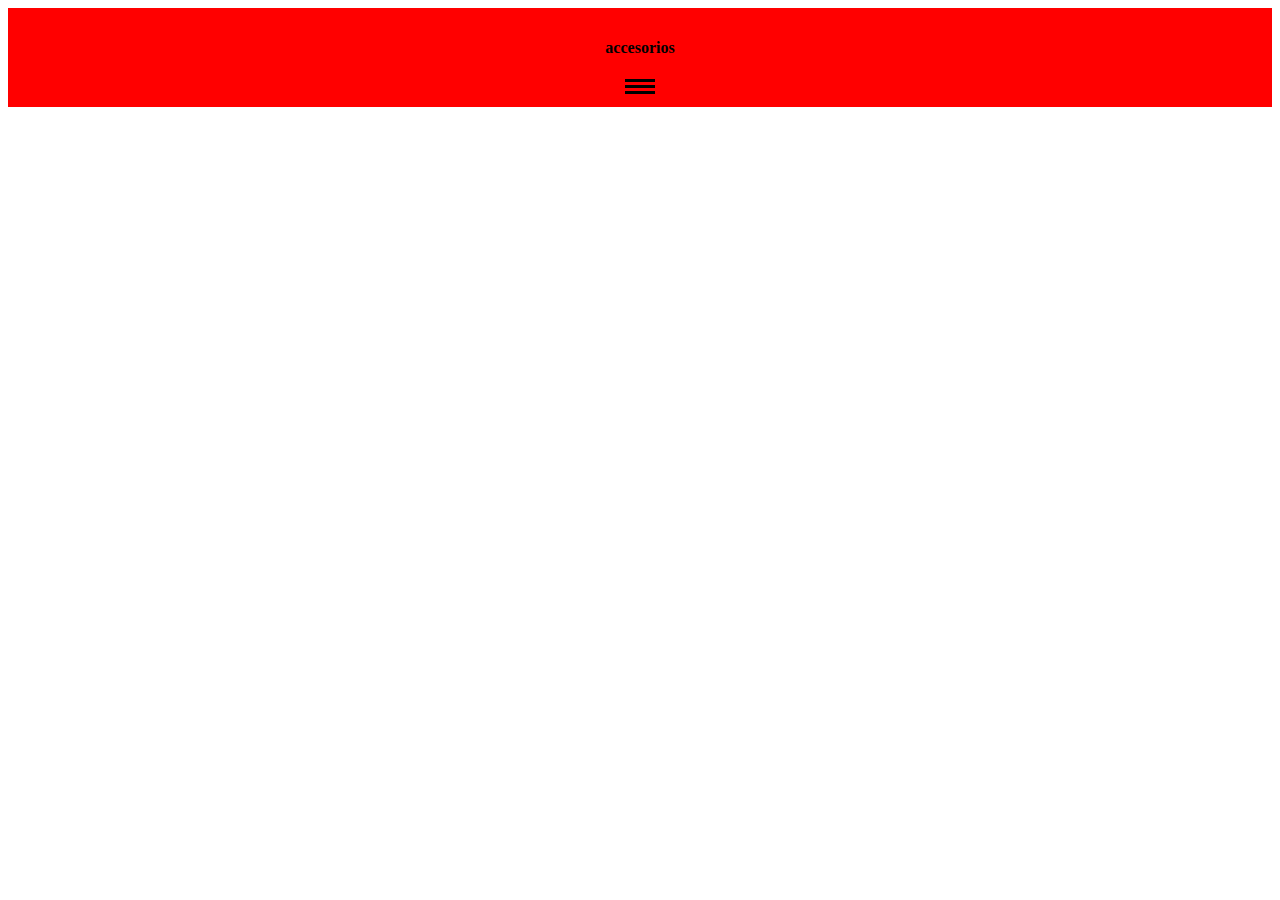
<file: sin.html>
<!DOCTYPE html>
<html>
<head>
    <meta charset="UTF-8">
    <title>web0s</title>
    <link rel="stylesheet" href="isn.css">
</head>
<body>

    <div class="accesorios">
        <input type="checkbox" id="chek9">
        <label for="chek9" class="iconomenu9">
            <h4>accesorios</h4>

            <div></div>
            <div></div>
            <div></div>
        </label>

        <div class="menuaccesorios">
            <div class="cinta">
                <img src="cintatape.txt" alt="">
                <div class="descripcion">
                    <h4>Cinta tape color blanco</h4>
                    <p>$150.00 MXN</p>
                    <a href="#">Comprar ahora</a>
                </div>
            </div>       
        </div>
    </div>








</body>
</html>
</file>
<file: stilo.css>
.caja_padre{
    background-color: black;
    width: 400px;
    height: 400px;
    justify-items: center;
    align-content: center;
}

.caja_hijo{
    background-color: aqua;
}
</file>
<file: conn.css>
*{
    margin: 0;
}



.imagenub{
    background-color: blue;
    display: flex;
    align-items: center;
    position: absolute;
    position: fixed;
    gap: 1vw;
    bottom: 5vw;
    right: 5vw;
}

.imagenub img{
    width: 3vw;
}

.imagenub h6{
    color: white;
    font-size: 2vw;
}










.coachs{
    display: flex;
    gap: 25px;
    background-color: blueviolet;
    width: 100%;
    overflow-x: scroll;
    overflow-y: hidden;
    padding-top: 20px;
    padding-bottom: 20px;
}

.coachs .tony{
    background-color: red;
    width: 350px;
    height: 450px;
}

.coachs .fer{
    background-color: pink;
    width: 350px;
    height: 450px;
}
</file>
<file: estilote.css>
*{
    margin: 0%;
    font-family: 'verdana';
    font-weight: bold;
}

body{
    background-image: url(mma5.jpg);
    background-repeat: no-repeat;
    background-size: cover;
    background-attachment: fixed;
}

.logos{
    display: flex;
}

.logos img{
    margin-left: 35px;
    width: 90px;
}

.boxlineas{
    display: none;
}

.boxlineas div{
    background-color: white;
    width: 50px;
    height: 6px;
    margin: 6px;
    transition: .3s;
}

#chekin{
    display: none;
}

nav{
    display: none;
}

@media(max-width:1000px){ 

    /*Barra de navegacion responsive*/
    header{
        z-index: 1;
        width: 100%;
        background-color: transparent;
        backdrop-filter: blur(20px);
        position: fixed;
        justify-content: space-between;
        align-items: center;
        box-shadow: 0px 5px 15px black;
        display: flex;
    }

    .logos img{
        width: 20%;
        margin-left: 7%;
    }

    nav{
        display: none;
        background-color: black;
        position: absolute;
        width: 100%;
        top: 116px;
    }

    nav ul{
        text-align: center;
        list-style: none;
    }

    nav ul li{
        margin-top: 60px;
    }

    nav ul li a{
        text-decoration: none;
        color: white;
        font-size: 40px;
        transition: all .3s;
    }

    nav ul li a:hover{
        color: rgb(242, 180, 66);
    }

    nav ul li:nth-child(3){
        margin-bottom: 60px ;
    }

    .boxlineas{
        display: block;
        position: relative;
        right: 0%;
        margin-right: 4%;
    }

    #chekin:checked~nav{
        display: block;
    }

    #chekin:checked~.boxlineas div:nth-child(1){
        position: relative;
        right: -1px;
        rotate: 45deg;
        transition: .3s;
    }

    #chekin:checked~.boxlineas div:nth-child(2){
        position: relative;
        right: 1px;
        top: -11px;
        rotate: -45deg;
        transition: .3s
    }

    #chekin:checked~.boxlineas div:nth-child(3){
        opacity: 0%;
    }


    /*Pantalla 1 Inicio responsive*/
    .section1{
        background-color: black;
        display: flex;
        flex-direction: column-reverse;
        width: 100%;
        height: 90vh;
    }

    .section1 img{
        width: 100%;
        mask-image: linear-gradient(to top, black, transparent);
    }

    .section1 .eslogan{
        justify-items: center;
    }

    .eslogan .redes{
        width: 70%;
        display: flex;
        text-align: center;
        margin-top: 10%;
        margin-bottom: 5%;
        position: relative;
    }

    .redes a{
        color: white;
        text-decoration: none;
    }

    .redes .face img{
        width: 20%;
        transition: .3s;
        border-radius: 25px;
        mask-image: none;
    }
     
    .face img:hover{
         background-color: white;
         transform: scale(1.1);
         transition: .3s;
    }
     
    .redes .insta img{
         width: 20%;
         transition: .3s;
         border-radius: 15px;
         mask-image: none;
    }
     
    .insta img:hover{
         background-color: white;
         transform: scale(1.1);
         transition: .3s;
    }
     
    .redes .whats img{
         width: 25%;
         transition: .3s;
         border-radius: 25px;
         mask-image: none;
    }
     
    .whats img:hover{
         background-color: white;
         transform: scale(1.1);
         transition: .3s;
    } 

    .redes .ubi img{
        width: 25%;
        transition: .3s;
        mask-image: none;
   }
    
   .ubi img:hover{
        transform: scale(1.1);
        transition: .3s;
   }
     
    .eslogan h1{
        font-size: 120px;
        font-style: italic;
        color: white;
        text-align: center;
        margin-bottom: 15%;
    }
    
    .eslogan p{
        font-size: 200%;
        color: white;
        text-align: center;
        margin-bottom: 15%;
        background-color: orange;
        width: 80%;
        border-radius: 20px;
        padding: 15px;
    }





    .section2{
        width: 100%;
        height: 100vh !important;
        justify-content: center;
    }

    .MMA h3{
        font-size: 400% !important;
        margin-bottom: 5%;
    }

    .MMA p{
       font-size: 250% !important;
    }
    



    .section3{
        height: max-content !important;
        display: flex;
        flex-direction: column;
    }

    .section3 div{
        width: 80% !important;
        height: 100% !important;
        margin-top: 15%;
        margin-bottom: 15%;
        box-shadow: 10px 10px 20px rgba(167,33,33,1);
    }

    .section3 div h3{
        margin-bottom: 10%;
        font-size: 600%;
        width: 100% !important;
        height: 100%;
    }

    .section3 div li{
        font-size: 300%;
    }





    .section4{
        width: 100%;
        height: 100vh !important;
    }

    .entrenadores h3{
        font-size: 400% !important;
        margin-bottom: 5%;
    }

    .entrenadores p{
       font-size: 250% !important;
    }
    
    .entrenadores{
        width: 85%;
        color: white;
        text-align: center;
    }
    
    .entrenadores h3{
        font-size: 35px;
    }
    
    .entrenadores p{
        font-size: 20px;
    }
    





    .section5{
        background-color: black;
        width: 100%;
        height: 100vh;
        align-content: center;
    }
    
    .section5 .coachs{
        width: 100%;
        background-color: black;
        display: flex;
        gap: 50px;
        padding-top: 50px;
        padding-bottom: 50px;
        overflow-x: scroll;
        overflow-y: hidden;
        scroll-snap-type: x mandatory;
    }

    .coachs::-webkit-scrollbar{
        display: none;
    }

    .section5 .coachs:hover .tony:not(:hover){
        filter: blur(2px);
        opacity: .5;
    }

    .section5 .coachs:hover .fer:not(:hover){
        filter: blur(2px);
        opacity: .5;
    }
    
    .coachs .tony{
        background-color: black;
        border: 1px solid white;
        border-radius: 40px;
        transition: .3s;
        scroll-snap-align: center;
        justify-items: center;
        padding: 1%;
        width: 600px;
        height: 1200px;
        text-align: center;
        padding-top: 70px;
        padding-left: 100px;
        padding-right: 100px;
    }
    
    .coachs .tony:hover{
        transform: scale(1.07);
        transition: .3s;
        box-shadow: 5px 5px 15px red;
    }
    
    .coachs .tony .img{
        width:600px;
        text-align: center;
    }
    
    .coachs .tony img{
        width: 400px;
        height: 400px;
        border-radius: 50%;
        margin-bottom: 5%;
    }
    
    .coachs .tony b{
        color: red;
        font-size: 60px;
    }
    
    .coachs .tony p{
        font-size: 40px;
        text-align: center;
        color: white;
        text-align: center;
        margin-top: 5%;
    }




    .coachs .fer{
        background-color: black;
        border: 1px solid white;
        border-radius: 40px;
        transition: .3s;
        scroll-snap-align: center;
        justify-items: center;
        padding: 1%;
        width: 600px;
        height: 1200px;
        text-align: center;
        padding-top: 70px;
        padding-left: 100px;
        padding-right: 100px;
    }
    
    .coachs .fer:hover{
        transform: scale(1.07);
        transition: .3s;
        box-shadow: 5px 5px 15px red;
    }
    
    .coachs .fer .img{
        width:600px;
        text-align: center;
    }
    
    .coachs .fer img{
        width: 450px;
        height: 450px;
        border-radius: 50%;
        margin-bottom: 5%;
    }
    
    .coachs .fer b{
        color: red;
        font-size: 60px;
    }
    
    .coachs .fer p{
        font-size: 40px;
        text-align: center;
        color: white;
        text-align: center;
        margin-top: 5%;
    }






    .sectioncampeones{
        background-color: black;
        width: 100%;
        height: 100vh;
        align-content: center;
    }
    
    .sectioncampeones .campeones{
        width: 100%;
        background-color: black;
        display: flex;
        gap: 50px;
        padding-top: 50px;
        padding-bottom: 50px;
        overflow-x: scroll;
        overflow-y: hidden;
        scroll-snap-type: x mandatory;
    }

    .campeones::-webkit-scrollbar{
        display: none;
    }

    .sectioncampeones .campeones:hover .titi:not(:hover){
        filter: blur(2px);
        opacity: .5;
    }

    .sectioncampeones .campeones:hover .chuky:not(:hover){
        filter: blur(2px);
        opacity: .5;
    }

    .sectioncampeones .campeones:hover .fer:not(:hover){
        filter: blur(2px);
        opacity: .5;
    }
    
    .campeones .titi{
        background-color: black;
        border: 1px solid white;
        border-radius: 40px;
        transition: .3s;
        scroll-snap-align: center;
        justify-items: center;
        padding: 1%;
        width: 700px;
        height: 1200px;
        text-align: center;
    }
    
    .campeones .titi:hover{
        transform: scale(1.07);
        transition: .3s;
        box-shadow: 5px 5px 15px red;
    }
    
    .campeones .titi .img{
        width:700px;
        text-align: center;
    }
    
    .campeones .titi img{
        width: 450px;
        height: 450px;
        border-radius: 50%;
        margin-top: 10%;
        margin-bottom: 5%;
    }
    
    .campeones .titi b{
        color: red;
        font-size: 60px;
        width: 80%;
    }
    
    .campeones .titi p{
        font-size: 40px;
        text-align: center;
        color: white;
        text-align: center;
        width: 80%;
    }
    
    .campeones .titi .redestiti{
        width: 70%;
        text-align: center;
        margin-top: 10%;
    }
    
    .campeones .titi .redestiti img{
        width: 9%;
        height: 9%;
    }
    
    .campeones .titi .redestiti img:hover{
        width: 9%;
        height: 9%;
        background-color: white;
    }
    
    .campeones .titi .redestiti a{
       color: white;
       font-size: 20px;
    }
    
    
    
    
    .campeones .chuky{
        background-color: black;
        border: 1px solid white;
        border-radius: 40px;
        transition: .3s;
        scroll-snap-align: center;
        justify-items: center;
        padding: 1%;
        width: 700px;
        height: 1200px;
        text-align: center;
    }
    
    .campeones .chuky:hover{
        transform: scale(1.07);
        transition: .3s;
        box-shadow: 5px 5px 15px red;
    }
    
    .campeones .chuky .img{
        width:700px;
        text-align: center;
    }
    
    .campeones .chuky img{
        width: 450px;
        height: 450px;
        border-radius: 50%;
        margin-top: 10%;
        margin-bottom: 5%;
    }
    
    .campeones .chuky b{
        color: red;
        font-size: 60px;
        width: 80%;
    }
    
    .campeones .chuky p{
        font-size: 40px;
        text-align: center;
        color: white;
        text-align: center;
        width: 80%;
    }
    
    .campeones .chuky .redeschuky{
        width: 70%;
        text-align: center;
        margin-top: 10%;
    }
    
    .campeones .chuky .redeschuky img{
        width: 9%;
        height: 9%;
    }
    
    .campeones .chuky .redeschuky img:hover{
        width: 9%;
        height: 9%;
        background-color: white;
    }
    
    .campeones .chuky .redeschuky a{
       color: white;
       font-size: 20px;
    }
    
    
    
    
    
    
    .campeones .fer{
        background-color: black;
        border: 1px solid white;
        border-radius: 40px;
        transition: .3s;
        scroll-snap-align: center;
        justify-items: center;
        padding: 1%;
        width: 700px;
        height: 1200px;
        text-align: center;
    }
    
    .campeones .fer:hover{
        transform: scale(1.07);
        transition: .3s;
        box-shadow: 5px 5px 15px red;
    }
    
    .campeones .fer .img{
        width:700px;
        text-align: center;
    }
    
    .campeones .fer img{
        width: 450px;
        height: 450px;
        border-radius: 50%;
        margin-top: 10%;
        margin-bottom: 5%;
    }
    
    .campeones .fer b{
        color: red;
        font-size: 60px;
        width: 80%;
    }
    
    .campeones .fer p{
        font-size: 40px;
        text-align: center;
        color: white;
        text-align: center;
        width: 80%;
    }
    
    .campeones .fer .redesfer{
        width: 70%;
        text-align: center;
        margin-top: 10%;
    }
    
    .campeones .fer .redesfer img{
        width: 9%;
        height: 9%;
    }
    
    .campeones .fer .redesfer img:hover{
        width: 9%;
        height: 9%;
        background-color: white;
    }
    
    .campeones .fer .redesfer a{
       color: white;
       font-size: 20px;
    }









    





    


    
    
    
     

    /*Pantalla 2 Servicios Responsive*/
    .section6{
        width: 100%;
        height: 100vh !important;
        justify-content: center;
    }

    .titulo h3{
        font-size: 400% !important;
        margin-bottom: 5%;
    }

    .titulo p{
       font-size: 250% !important;
    }



    .amm{
        padding-top: 5% !important;
    }

    .amm a{
        font-size: 30px;
    }

    .informacion{
        width: 90% !important;
    }
    
    .informacion img{
        width: 80% !important;
    }
    
    .informacion h3{
        font-size: 300% !important;
        text-align: center;
    }
    
    .informacion p{
        font-size: 200% !important;
        margin-bottom: 5%;
        width: 85%;
    }
    
    .horarios{
        margin-top: 10%;
        width: 100%;
        flex-direction: column;
        align-items: center;
    }
    
    .horarios img{
        width: 80% !important;
        margin-bottom: 5%;
    }



    .jj{
        padding-top: 5% !important;
    }

    .jj a{
        font-size: 30px;
    }

    .informacion2{
        width: 80% !important;
    }
    
    .informacion2 img{
        width: 90% !important;
    }
    
    .informacion2 h3{
        font-size: 300% !important;
        text-align: center;
    }
    
    .informacion2 p{
        font-size: 200% !important;
        margin-bottom: 5%;
    }
    
    .horarios2{
        margin-top: 10%;
        width: 100%;
        height: 100% !important;
    }
    
    .horarios2 img{
        width: 60% !important;
    }



    .bk{
        padding-top: 5% !important;
    }

    .bk a{
        font-size: 30px;
    }

    .informacion3{
        width: 80% !important;
        text-align: center;
    }
    
    .informacion3 img{
        width: 25% !important;
    }
    
    .informacion3 h3{
        font-size: 300% !important;
        text-align: center;
    }
    
    .informacion3 p{
        font-size: 200% !important;
        margin-bottom: 5%;
    }
    
    .horarios3{
        margin-top: 10% !important;
        width: 100%;
        height: 100% !important;
    }
    
    .horarios3 img{
        border-radius: 20px;
        width:60% !important;
    }



    .mut{
        padding-top: 5% !important;
    }

    .mut a{
        font-size: 30px;
    }

    .informacion4{
        margin-top: 5% !important;
        width: 80% !important;
        text-align: center;
    }
    
    .informacion4 img{
        width: 50% !important;
    }
    
    .informacion4 h3{
        font-size: 300% !important;
        text-align: center;
    }
    
    .informacion4 p{
        font-size: 200% !important;
        margin-bottom: 5%;
    }
    
    .horarios4{
        width: 100%;
        height: 100% !important;
    }
    
    .horarios4 img{
        border-radius: 20px;
        width:60% !important;
    }

    

    /*Pantalla 3 Productos Responsive*/
    .section7{
        height: 100vh !important;
    }


    .guantes .iconomenu{
        margin-bottom: 10% !important;
    }

    .guantes .menuguantes{
        margin-top: -10%;
    }

    .guantes .menuguantes .guantesnegros{
        flex-direction: column;
        padding-bottom: 5%;
    }

    .guantes .menuguantes .guantesnegros img{
        width: 80%;
    }

    .guantes .menuguantes .guantesnegros h4{
        font-size: 50px;
    }

    .guantes .menuguantes .guantesnegros p{
        font-size: 30px;
    }




    .guantes .menuguantes .guantesmma{
        flex-direction: column;
        padding-bottom: 5%;
    }

    .guantes .menuguantes .guantesmma img{
        width: 80%;
    }

    .guantes .menuguantes .guantesmma h4{
        font-size: 50px;
    }

    .guantes .menuguantes .guantesmma p{
        font-size: 30px;
    }




    .guantes .menuguantes .guantesblancos{
        flex-direction: column;
        padding-bottom: 5%;
    }

    .guantes .menuguantes .guantesblancos img{
        width: 80%;
    }

    .guantes .menuguantes .guantesblancos h4{
        font-size: 50px;
    }

    .guantes .menuguantes .guantesblancos p{
        font-size: 30px;
    }





    .espinilleras .iconomenu2{
        margin-bottom: 10% !important;
    }

    .espinilleras .menuespinilleras{
        margin-top: -10%;
    }

    .espinilleras .menuespinilleras .espinillerasmma{
        flex-direction: column;
        padding-bottom: 5%;
    }

    .espinilleras .menuespinilleras .espinillerasmma img{
        width: 80%;
    }

    .espinilleras .menuespinilleras .espinillerasmma h4{
        font-size: 50px;
    }

    .espinilleras .menuespinilleras .espinillerasmma p{
        font-size: 30px;
    }







    .caretas .iconomenu3{
        margin-bottom: 10% !important;
    }

    .caretas .menucaretas{
        margin-top: -10%;
    }

    .caretas .menucaretas .caretabox{
        flex-direction: column;
        padding-bottom: 5%;
    }

    .caretas .menucaretas .caretabox img{
        width: 80%;
    }

    .caretas .menucaretas .caretabox h4{
        font-size: 50px;
    }

    .caretas .menucaretas .caretabox p{
        font-size: 30px;
    }



    .caretas .menucaretas .caretamma{
        flex-direction: column;
        padding-bottom: 5%;
    }

    .caretas .menucaretas .caretamma img{
        width: 80%;
    }

    .caretas .menucaretas .caretamma h4{
        font-size: 50px;
    }

    .caretas .menucaretas .caretamma p{
        font-size: 30px;
    }






    .bucales .iconomenu4{
        margin-bottom: 10% !important;
    }

    .bucales .menubucales{
        margin-top: -10%;
    }

    .bucales .menubucales .bucal{
        flex-direction: column;
        padding-bottom: 5%;
    }

    .bucales .menubucales .bucal img{
        width: 80%;
    }

    .bucales .menubucales .bucal h4{
        font-size: 50px;
    }

    .bucales .menubucales .bucal p{
        font-size: 30px;
    }








    .vendajes .iconomenu5{
        margin-bottom: 10% !important;
    }

    .vendajes .menuvendajes{
        margin-top: -10%;
    }

    .vendajes .menuvendajes .quetzal{
        flex-direction: column;
        padding-bottom: 5%;
    }

    .vendajes .menuvendajes .quetzal img{
        width: 80%;
    }

    .vendajes .menuvendajes .quetzal h4{
        font-size: 50px;
    }

    .vendajes .menuvendajes .quetzal p{
        font-size: 30px;
    }



    .vendajes .menuvendajes .box{
        flex-direction: column;
        padding-bottom: 5%;
    }

    .vendajes .menuvendajes .box img{
        width: 80%;
    }

    .vendajes .menuvendajes .box h4{
        font-size: 50px;
    }

    .vendajes .menuvendajes .box p{
        font-size: 30px;
    }







    .futbol .iconomenu6{
        margin-bottom: 10% !important;
    }

    .futbol .menufutbol{
        margin-top: -10%;
    }

    .futbol .menufutbol .medias{
        flex-direction: column;
        padding-bottom: 5%;
    }

    .futbol .menufutbol .medias img{
        width: 80%;
    }

    .futbol .menufutbol .medias h4{
        font-size: 50px;
    }

    .futbol .menufutbol .medias p{
        font-size: 30px;
    }




    .futbol .menufutbol .guantesfut{
        flex-direction: column;
        padding-bottom: 5%;
    }

    .futbol .menufutbol .guantesfut img{
        width: 80%;
    }

    .futbol .menufutbol .guantesfut h4{
        font-size: 50px;
    }

    .futbol .menufutbol .guantesfut p{
        font-size: 30px;
    }




    .futbol .menufutbol .balon{
        flex-direction: column;
        padding-bottom: 5%;
    }

    .futbol .menufutbol .balon img{
        width: 80%;
    }

    .futbol .menufutbol .balon h4{
        font-size: 50px;
    }

    .futbol .menufutbol .balon p{
        font-size: 30px;
    }








    .ropa .iconomenu7{
        margin-bottom: 10% !important;
    }

    .ropa .menuropa{
        margin-top: -10%;
    }

    .ropa .menuropa .rashguard{
        flex-direction: column;
        padding-bottom: 5%;
    }

    .ropa .menuropa .rashguard img{
        width: 80%;
    }

    .ropa .menuropa .rashguard h4{
        font-size: 50px;
    }

    .ropa .menuropa .rashguard p{
        font-size: 30px;
    }









    .conchas .iconomenu8{
        margin-bottom: 10% !important;
    }

    .conchas .menuconchas{
        margin-top: -10%;
    }

    .conchas .menuconchas .inguinal{
        flex-direction: column;
        padding-bottom: 5%;
    }

    .conchas .menuconchas .inguinal img{
        width: 80%;
    }

    .conchas .menuconchas .inguinal h4{
        font-size: 50px;
    }

    .conchas .menuconchas .inguinal p{
        font-size: 30px;
    }











    .accesorios .iconomenu9{
        margin-bottom: 10% !important;
    }

    .accesorios .menuaccesorios{
        margin-top: -10%;
    }

    .accesorios .menuaccesorios .cinta{
        flex-direction: column;
        padding-bottom: 5%;
    }

    .accesorios .menuaccesorios .cinta img{
        width: 80%;
    }

    .accesorios .menuaccesorios .cinta h4{
        font-size: 50px;
    }

    .accesorios .menuaccesorios .cinta p{
        font-size: 30px;
    }


}

@media(min-width:1001px){

    /*barra de navegacion compu*/
    header{
        z-index: 1;
        width: 100%;
        background-color: transparent;
        backdrop-filter: blur(20px);
        position: fixed;
        display: flex;
        align-items: center;
        justify-content: space-between;
        box-shadow: 0px 5px 15px black;
    }

    nav{
        display: block;
    }

    nav ul{
        display: flex;
        padding: 10px;
    }

    nav ul li{
        list-style: none;
        margin-right: 20px;
    }

    nav ul li a{
        color: white;
        text-decoration: none;
        font-size: 20px;
        margin-right: 40px;
        padding: 5px;
    }

    nav ul li a:hover{
        border-bottom: 2px solid rgb(242, 180, 66);
    }




    /*Pantalla 1 compu*/
    .section1{
        margin-top: .7%;
        background-color: black;
        display: flex;
        width: 100%;
        height: 90vh;
    }
    
    .section1 img{
        width: 55%;
        mask-image: linear-gradient(to right, black, transparent);
    }
    
    .eslogan{
        width: 50%;
        position: relative;
        justify-items: center;
    }
    
    .redes{
        display: flex;
        width: 85%;
        text-align: center;
        margin-top: 2%;
    }

    .redes a{
        color: white;
        font-size: 11px;
        text-decoration: none;
    }
    
    .redes .face img{
        width: 13%;
        transition: .3s;
        border-radius: 25px;
        mask-image: none;
    }
     
    .face img:hover{
         background-color: white;
         transform: scale(1.1);
         transition: .3s;
    }
     
    .redes .insta img{
         width: 13%;
         transition: .3s;
         border-radius: 15px;
         mask-image: none;
    }
     
    .insta img:hover{
         background-color: white;
         transform: scale(1.1);
         transition: .3s;
    }
     
    .redes .whats img{
         width: 17%;
         transition: .3s;
         border-radius: 25px;
         mask-image: none;
    }
     
    .whats img:hover{
         background-color: white;
         transform: scale(1.1);
         transition: .3s;
    }

    .redes .ubi img{
        width: 20%;
        transition: .3s;
        border-radius: 25px;
        mask-image: none;
   }
    
   .ubi img:hover{ 
        transform: scale(1.1);
        transition: .3s;
   }

   


     
    .eslogan h1{
        font-size: 70px;
        font-style: italic;
        color: white;
        text-align: center;
        margin-bottom: 5%;
    }
    
    .eslogan p{
        font-size: 20px;
        color: white;
        text-align: center;
        margin-bottom: 5%;
        background-color: orange;
        width: 80%;
        border-radius: 20px;
        padding: 15px;
    }



    .section4{
        background-color: transparent;
        width: 100%;
        height: 90vh;
        justify-items: center;
        align-content: center;
    }
    
    .entrenadores{
        width: 85%;
        color: white;
        text-align: center;
    }
    
    .entrenadores h3{
        font-size: 35px;
    }
    
    .entrenadores p{
        font-size: 20px;
    }








    .section5{
        width: 100%;
        height: 100vh;
        background-color: black;
        align-content: center;
    }

    .section5 .coachs{
        width: 100%;
        background-color: black;
        display: flex;
        padding-top: 30px;
        padding-bottom: 30px;
        gap: 50px;
        overflow-x: scroll;
        overflow-y: hidden;
        scroll-snap-type: x mandatory;
    }

    .section5 .coachs::-webkit-scrollbar{
        display: none;
    }

    .coachs:hover .tony:not(:hover){
        filter: blur(2px);
        opacity: .5;
    }

    .coachs:hover .fer:not(:hover){
        filter: blur(2px);
        opacity: .5;
    }
    
    .coachs .tony{
        background-color: black;
        border: 1px solid white;
        border-radius: 40px;
        transition: .3s;
        scroll-snap-align: center;
        justify-items: center;
        padding: 1%;
        width: 350px;
        height: 500px;
        text-align: center;
    }

    .coachs .tony:hover{
        transform: scale(1.07);
        transition: .3s;
        box-shadow: 5px 5px 15px red;
    }
    
    .coachs .tony .img{
        width:350px;
        text-align: center;
    }
    
    .coachs .tony img{
        width: 250px;
        height: 250px;
        border-radius: 50%;
        margin-top: 5%;
        margin-bottom: 5%;
    }
    
    .coachs .tony b{
        color: red;
        font-size: 25px;
    }
    
    .coachs .tony p{
        font-size: 15px;
        text-align: start;
        color: white;
        text-align: center;
        margin-top: 5%;
    }




    .coachs .fer{
        background-color: black;
        border: 1px solid white;
        border-radius: 40px;
        transition: .3s;
        scroll-snap-align: center;
        justify-items: center;
        padding: 1%;
        width: 350px;
        height: 500px;
        text-align: center;
    }
    
    .coachs .fer:hover{
        transform: scale(1.07);
        transition: .3s;
        box-shadow: 5px 5px 15px red;
    }
    
    .coachs .fer .img{
        width:350px;
        text-align: center;
    }
    
    .coachs .fer img{
        width: 250px;
        height: 250px;
        border-radius: 50%;
        margin-top: 5%;
        margin-bottom: 5%;
    }
    
    .coachs .fer b{
        color: red;
        font-size: 25px;
    }
    
    .coachs .fer p{
        font-size: 15px;
        text-align: start;
        color: white;
        text-align: center;
        margin-top: 5%;
    }

    









    .sectioncampeones{
        width: 100%;
        height: 100vh;
        background-color: black;
        align-content: center;
    }
    
    .sectioncampeones .campeones{
        width: 100%;
        background-color: black;
        display: flex;
        gap: 50px;
        padding-top: 25px;
        padding-bottom: 25px;
        overflow-x: scroll;
        overflow-y: hidden;
        scroll-snap-type: x mandatory;
    }

    .campeones::-webkit-scrollbar{
        display: none;
    }

    .sectioncampeones .campeones:hover .titi:not(:hover){
        filter: blur(2px);
        opacity: .5;
    }

    .sectioncampeones .campeones:hover .chuky:not(:hover){
        filter: blur(2px);
        opacity: .5;
    }

    .sectioncampeones .campeones:hover .fer:not(:hover){
        filter: blur(2px);
        opacity: .5;
    }
    
    .campeones .titi{
        background-color: black;
        border: 1px solid white;
        border-radius: 40px;
        transition: .3s;
        scroll-snap-align: center;
        justify-items: center;
        padding: 1%;
        width: 350px;
        height: 500px;
        text-align: center;
    }
    
    .campeones .titi:hover{
        transform: scale(1.07);
        transition: .3s;
        box-shadow: 5px 5px 15px red;
    }
    
    .campeones .titi .img{
        width:350px;
        text-align: center;
    }
    
    .campeones .titi img{
        width: 250px;
        height: 250px;
        border-radius: 50%;
        margin-top: 5%;
        margin-bottom: 5%;
    }
    
    .campeones .titi b{
        color: red;
        font-size: 25px;
    }
    
    .campeones .titi p{
        font-size: 15px;
        text-align: start;
        color: white;
        text-align: center;
        margin-top: 5%;
    }
    
    .campeones .titi .redestiti{
        width: 70%;
        text-align: center;
        margin-top: 5%;
    }
    
    .campeones .titi .redestiti img{
        width: 9%;
        height: 9%;
    }
    
    .campeones .titi .redestiti img:hover{
        width: 9%;
        height: 9%;
        background-color: white;
    }
    
    .campeones .titi .redestiti a{
       color: white;
       font-size: 12px;
    }
    
    
    
    
    .campeones .chuky{
        background-color: black;
        border: 1px solid white;
        border-radius: 40px;
        transition: .3s;
        scroll-snap-align: center;
        justify-items: center;
        padding: 1%;
        width: 350px;
        height: 500px;
        text-align: center;
    }
    
    .campeones .chuky:hover{
        transform: scale(1.07);
        transition: .3s;
        box-shadow: 5px 5px 15px red;
    }
    
    .campeones .chuky .img{
        width:350px;
        text-align: center;
    }
    
    .campeones .chuky img{
        width: 250px;
        height: 250px;
        border-radius: 50%;
        margin-top: 5%;
        margin-bottom: 5%;
    }
    
    .campeones .chuky b{
        color: red;
        font-size: 25px;
    }
    
    .campeones .chuky p{
        font-size: 15px;
        text-align: start;
        color: white;
        text-align: center;
        margin-top: 5%;
    }
    
    .campeones .chuky .redeschuky{
        width: 70%;
        text-align: center;
        margin-top: 5%;
    }
    
    .campeones .chuky .redeschuky img{
        width: 9%;
        height: 9%;
    }
    
    .campeones .chuky .redeschuky img:hover{
        width: 9%;
        height: 9%;
        background-color: white;
    }
    
    .campeones .chuky .redeschuky a{
       color: white;
       font-size: 12px;
    }
    
    
    
    
    
    
    .campeones .fer{
        background-color: black;
        border: 1px solid white;
        border-radius: 40px;
        transition: .3s;
        scroll-snap-align: center;
        justify-items: center;
        padding: 1%;
        width: 350px;
        height: 500px;
        text-align: center;
    }
    
    .campeones .fer:hover{
        transform: scale(1.07);
        transition: .3s;
        box-shadow: 5px 5px 15px red;
    }
    
    .campeones .fer .img{
        width:350px;
        text-align: center;
    }
    
    .campeones .fer img{
        width: 250px;
        height: 250px;
        border-radius: 50%;
        margin-top: 5%;
        margin-bottom: 5%;
    }
    
    .campeones .fer b{
        color: red;
        font-size: 25px;
    }
    
    .campeones .fer p{
        font-size: 15px;
        text-align: start;
        color: white;
        text-align: center;
        margin-top: 5%;
    }
    
    .campeones .fer .redesfer{
        width: 70%;
        text-align: center;

    }
    
    .campeones .fer .redesfer img{
        width: 9%;
        height: 9%;
    }
    
    .campeones .fer .redesfer img:hover{
        width: 9%;
        height: 9%;
        background-color: white;
    }
    
    .campeones .fer .redesfer a{
       color: white;
       font-size: 12px;
    }



}














.section2{
    background-color: transparent;
    width: 100%;
    height: 100vh;
    justify-items: center;
    align-content: center;
}

.MMA{
    text-align: center;
    width: 85%;
    color: white;
}

.MMA h3{
    font-size: 35px;
}

.MMA p{
    font-size: 20px;
}



.section3{
    background: black;
    height: 90vh;
    display: flex;
    justify-content: center;
    justify-content: space-around;
    align-items: center;
    padding: 30px;
}

.section3 div{
    width: 300px;
    height: 300px;
    background-color: rgb(242, 180, 66);
    padding: 25px;
    border-radius: 20px;
    box-shadow: 5px 5px 15px rgba(167,33,33,1);
    transition: .3s;
}

.section3 h3{
    margin-bottom: 15px;
    text-align: center;
}

.section3 li{
    margin-bottom: 15px;
    color: white;
}

.section3 div:hover{
    transform: scale(1.05);
    transition-duration: .3s;
}



.section4{
    width: 100%;
    height: 90vh;
    justify-items: center;
    align-content: center;
}

.entrenadores{
    width: 85%;
    color: white;
}

.entrenadores h3{
    font-size: 35px;
    text-align: center;
}

.entrenadores p{
    font-size: 20px;
    text-align: center;
}














/*Pantalla 2 Servicios*/
.section6{
    background-color: transparent;
    align-content: center;
    justify-items: center;
    width: 100%;
    height: 100vh;
}

.titulo{
    width: 85%;
}

.titulo h3{
    text-align: center;
    color: white;
    font-size: 35px;
}

.titulo p{
    font-size: 20px;
    color: white;
    text-align: center;
}




.amm{
    padding-top: 30px;
    padding-bottom: 30px;
    background-color: black;
    justify-items: center;
    height: max-content;
}

.amm .informacion{
    width: 80%;
    justify-items: center;
}

.amm .informacion img{
    width: 200px;
}

.amm .informacion h3{
    font-size: 35px;
    color: red;
}

.amm .informacion p{
    font-size: 20px;
    color: white;
    padding-bottom: 30px;
    text-align: center;
}

.amm .horarios{
    width: 100%;
    display: flex;
    justify-content: space-around;
    margin-bottom: 40px;
}

.amm .horarios img{
    width: 30%;
    transition: .3s;
    box-shadow: 5px 5px 15px red;
    border-radius: 20px;

}

.amm .horarios img:hover{
    transform: scale(1.05);
    transition: .3s;
}

.amm a{
    margin-top: 30px;
    background-color: red;
    padding: 20px;
    border-radius: 30px;
    text-decoration: none;
    color: black;
    transition: .3s;
}

.amm a:hover{
    color: white;
    transition: .3s;
}




.division{
    color: transparent;
    width: 100%;
    height: 90vh;
}




.jj .informacion2{
    width: 80%;
    justify-items: center;
}

.jj .informacion2 img{
    width: 200px;
}

.jj .informacion2 h3{
    font-size: 35px;
    color: red;
}

.jj .informacion2 p{
    font-size: 20px;
    color: white;
    padding-bottom: 30px;
    text-align: center;
}

.jj{
    padding-top: 30px;
    padding-bottom: 30px;
    background-color: black;
    justify-items: center;
    height: max-content;
}

.jj .horarios2{
    width: 100%;
    display: flex;
    justify-content: space-around;
    margin-bottom: 40px;
}

.jj .horarios2 img{
    width: 30%;
    transition: .3s;
    box-shadow: 5px 5px 15px red;
    border-radius: 20px;

}

.jj .horarios2 img:hover{
    transform: scale(1.05);
    transition: .3s;
}

.jj a{
    margin-top: 30px;
    background-color: red;
    padding: 20px;
    border-radius: 30px;
    text-decoration: none;
    color: black;
    transition: .3s;
}

.jj a:hover{
    color: white;
    transition: .3s;
}



.bk .informacion3{
    width: 80%;
    justify-items: center;
}

.bk .informacion3 img{
    width: 200px;
}

.bk .informacion3 h3{
    font-size: 35px;
    color: red;
}

.bk .informacion3 p{
    font-size: 20px;
    color: white;
    padding-bottom: 30px;
    text-align: center;
}

.bk{
    padding-top: 30px;
    padding-bottom: 30px;
    background-color: black;
    justify-items: center;
    height: max-content;
}

.bk .horarios3{
    width: 100%;
    display: flex;
    justify-content: space-around;
    margin-bottom: 40px;
}

.bk .horarios3 img{
    width: 30%;
    transition: .3s;
    box-shadow: 5px 5px 15px red;
    border-radius: 20px;

}

.bk .horarios3 img:hover{
    transform: scale(1.05);
    transition: .3s;
}

.bk a{
    margin-top: 30px;
    background-color: red;
    padding: 20px;
    border-radius: 30px;
    text-decoration: none;
    color: black;
    transition: .3s;
}

.bk a:hover{
    color: white;
    transition: .3s;
}





.mut .informacion4{
    width: 80%;
    justify-items: center;
}

.mut .informacion4 img{
    width: 200px;
}

.mut .informacion4 h3{
    font-size: 35px;
    color: red;
}

.mut .informacion4 p{
    font-size: 20px;
    color: white;
    padding-bottom: 30px;
    text-align: center;
}

.mut{
    padding-top: 30px;
    padding-bottom: 30px;
    background-color: black;
    justify-items: center;
    height: max-content;
}

.mut .horarios4{
    width: 100%;
    display: flex;
    justify-content: space-around;
    margin-bottom: 40px;
}

.mut .horarios4 img{
    width: 30%;
    transition: .3s;
    box-shadow: 5px 5px 15px red;
    border-radius: 20px;

}

.mut .horarios4 img:hover{
    transform: scale(1.05);
    transition: .3s;
}

.mut a{
    margin-top: 30px;
    background-color: red;
    padding: 20px;
    border-radius: 30px;
    text-decoration: none;
    color: black;
    transition: .3s;
}

.mut a:hover{
    color: white;
    transition: .3s;
}




/* Pantalla 3 Productos*/
.section7{
    background-color: transparent;
    justify-items: center;
    height: 100vh;
    align-content: center;
}


.productos{
    background-color: transparent;
    width: 100%;
    height: max-content;
    margin-top: 15px;   
}

.productos .descripcion{
    flex-direction: column;
    text-align: center;
    align-items: center;
}

.productos h4{
    font-family: Impact, Haettenschweiler;
    font-size: 40px;
    color: white;
    margin-bottom: 5%;
}

.productos h5{
    font-size: 20px;
}

.productos p{
    color: white;
}

.productos a{
    color: black;
    text-decoration: none;
    background-color: yellowgreen;
    text-align: center;
    padding: 20px;
    width: 150px;
    border-radius: 40px;
    margin-top: 10%;
    transition: .3s;
}

.productos a:hover{
    transform: scale(1.05);
    transition: .3s;
}




.guantes{
    justify-items: center;
}

.guantes .iconomenu{
    color: white;
    width: 85%;
    display: flex;
    background-color: black;
    padding: 10px;
    flex-direction: column;
    text-align: center;
    align-items: center;
    margin-bottom: 5%;
    border-radius: 40px;
    transition: .3s;
}

.guantes .iconomenu h5{
    font-size: 40px;
}

.iconomenu:hover{
    box-shadow: 5px 5px 15px red;
    transform: scale(1.07);
    transition: .3s;
}

.guantes .iconomenu div{
    background-color: white;
    width: 20px;
    height: 3px;
    margin-bottom: 3px;

}

#chek:not(:checked)~.iconomenu div:nth-child(2){
    position: relative;
    right: -5px;
    rotate: -45deg;
    bottom: -4px;
    transition: .5s;
}

#chek:not(:checked)~.iconomenu div:nth-child(3){
    position: relative;
    right: 7px;
    rotate: 45deg;
    bottom: 2px;
    transition: .5s;
}

#chek:checked~.iconomenu div:nth-child(2){
    position: relative;
    right: 9px;
    rotate: -45deg;
    bottom: -4px;
    transition: .5s;
}

#chek:checked~.iconomenu div:nth-child(3){
    position: relative;
    right: -4px;
    rotate: 45deg;
    bottom: 2px;
    transition: .5s;
}

#chek{
    display: none;
}

#chek:checked~.menuguantes{
    display: block;
}

#chek:checked~.iconomenu{
    border-style: solid;
    border-color: white;
    border-width: 1px;
    box-shadow: 0px 0px 25px 10px black;
    background-color: black;
    transform: scale(1.1);
    border-bottom-right-radius: 1px;
    border-bottom-left-radius: 1px;
}

.menuguantes{
    background-color: black;
    display: none;
    width: 100%;
    position: relative;
    margin-top: -5%;
    margin-bottom: 5%;
    border-radius: 10px;
    border: solid 1px white;
    box-shadow: 0px 15px 15px black;
    justify-items: center;
    padding-top: 5%;
    padding-bottom: 5%;
}

.menuguantes .guantesnegros{
    background-color: rgb(21, 20, 20);
    width: 80%;
    justify-content: space-around;
    align-items: center;
    border-radius: 20px;
}

.menuguantes .guantesmma{
    background-color: rgb(21, 20, 20);
    width: 80%;
    justify-content: space-around;
    align-items: center;
    margin-top: 5%;
    border-radius: 20px;
}

.menuguantes .guantesblancos{
    background-color: rgb(21, 20, 20);
    width: 80%;
    justify-content: space-around;
    align-items: center;
    margin-top: 5%;
    border-radius: 20px;
}

.menuguantes img{
    width: 35%;
    margin-top: 5%;
    margin-bottom: 5%;
    border-radius: 20px;
}

.menuguantes div{
    display: flex;
}






.espinilleras{
    justify-items: center;
}

.espinilleras .iconomenu2{
    color: white;
    width: 85%;
    display: flex;
    background-color: black;
    padding: 10px;
    flex-direction: column;
    text-align: center;
    align-items: center;
    margin-bottom: 5%;
    border-radius: 40px;
    transition: .3s;
}

.espinilleras .iconomenu2 h5{
    font-size: 40px;
}

.iconomenu2:hover{
    box-shadow: 5px 5px 15px red;
    transform: scale(1.07);
    transition: .3s;
}

.espinilleras .iconomenu2 div{
    background-color: white;
    width: 20px;
    height: 3px;
    margin-bottom: 3px;
}

#chek2:not(:checked)~.iconomenu2 div:nth-child(2){
    position: relative;
    right: -5px;
    rotate: -45deg;
    bottom: -4px;
    transition: .5s;
}

#chek2:not(:checked)~.iconomenu2 div:nth-child(3){
    position: relative;
    right: 7px;
    rotate: 45deg;
    bottom: 2px;
    transition: .5s;
}

#chek2:checked~.iconomenu2 div:nth-child(2){
    position: relative;
    right: 9px;
    rotate: -45deg;
    bottom: -4px;
    transition: .5s;
}

#chek2:checked~.iconomenu2 div:nth-child(3){
    position: relative;
    right: -4px;
    rotate: 45deg;
    bottom: 2px;
    transition: .5s;
}

#chek2{
    display: none;
}

#chek2:checked~.menuespinilleras{
    display: block;
}

#chek2:checked~.iconomenu2{
    border-style: solid;
    border-color: white;
    border-width: 1px;
    box-shadow: 0px 0px 25px 10px black;
    background-color: black;
    transform: scale(1.1);
    border-bottom-right-radius: 1px;
    border-bottom-left-radius: 1px;
}

.menuespinilleras{
    background-color: black;
    display: none;
    width: 100%;
    position: relative;
    margin-top: -5%;
    margin-bottom: 5%;
    border-radius: 10px;
    border: solid 1px white;
    box-shadow: 0px 15px 15px black;
    justify-items: center;
    padding-top: 5%;
    padding-bottom: 5%;
}

.menuespinilleras .espinillerasmma{
    background-color: rgb(21, 20, 20);
    width: 80%;
    justify-content: space-around;
    align-items: center;
    border-radius: 20px;
}

.menuespinilleras img{
    width: 35%;
    margin-top: 5%;
    margin-bottom: 5%;
    border-radius: 20px;
}

.menuespinilleras div{
    display: flex;
}





.caretas{
    justify-items: center;
}

.caretas .iconomenu3{
    color: white;
    width: 85%;
    display: flex;
    background-color: black;
    padding: 10px;
    flex-direction: column;
    text-align: center;
    align-items: center;
    margin-bottom: 5%;
    border-radius: 40px;
    transition: .3s;
}

.caretas .iconomenu3 h5{
    font-size: 40px;
}

.iconomenu3:hover{
    box-shadow: 5px 5px 15px red;
    transform: scale(1.07);
    transition: .3s;
}

.caretas .iconomenu3 div{
    background-color: white;
    width: 20px;
    height: 3px;
    margin-bottom: 3px;
}

.caretas .iconomenu3 h5{
    font-size: 40px;
}

#chek3:not(:checked)~.iconomenu3 div:nth-child(2){
    position: relative;
    right: -5px;
    rotate: -45deg;
    bottom: -4px;
    transition: .5s;
}

#chek3:not(:checked)~.iconomenu3 div:nth-child(3){
    position: relative;
    right: 7px;
    rotate: 45deg;
    bottom: 2px;
    transition: .5s;
}

#chek3:checked~.iconomenu3 div:nth-child(2){
    position: relative;
    right: 9px;
    rotate: -45deg;
    bottom: -4px;
    transition: .5s;
}

#chek3:checked~.iconomenu3 div:nth-child(3){
    position: relative;
    right: -4px;
    rotate: 45deg;
    bottom: 2px;
    transition: .5s;
}

#chek3{
    display: none;
}

#chek3:checked~.menucaretas{
    display: block;
}

#chek3:checked~.iconomenu3{
    border-style: solid;
    border-color: white;
    border-width: 1px;
    box-shadow: 0px 0px 25px 10px black;
    background-color: black;
    transform: scale(1.1);
    border-bottom-right-radius: 1px;
    border-bottom-left-radius: 1px;
}

.menucaretas{
    background-color: black;
    display: none;
    width: 100%;
    position: relative;
    margin-top: -5%;
    margin-bottom: 5%;
    border-radius: 10px;
    border: solid 1px white;
    box-shadow: 0px 15px 15px black;
    justify-items: center;
    padding-top: 5%;
    padding-bottom: 5%;
}

.menucaretas .caretabox{
    background-color: rgb(21, 20, 20);
    width: 80%;
    justify-content: space-around;
    align-items: center;
    border-radius: 20px;
    margin-bottom: 5%;
}

.menucaretas .caretamma{
    background-color: rgb(21, 20, 20);
    width: 80%;
    justify-content: space-around;
    align-items: center;
    border-radius: 20px;
}

.menucaretas img{
    width: 35%;
    margin-top: 5%;
    margin-bottom: 5%;
    border-radius: 20px;
}

.menucaretas div{
    display: flex;
}





.bucales{
    justify-items: center;
}

.bucales .iconomenu4{
    color: white;
    width: 85%;
    display: flex;
    background-color: black;
    padding: 10px;
    flex-direction: column;
    text-align: center;
    align-items: center;
    margin-bottom: 5%;
    border-radius: 40px;
    transition: .3s;
}

.bucales .iconomenu4 h5{
    font-size: 40px;
}

.iconomenu4:hover{
    box-shadow: 5px 5px 15px red;
    transform: scale(1.07);
    transition: .3s;
}


.bucales .iconomenu4 div{
    background-color: white;
    width: 20px;
    height: 3px;
    margin-bottom: 3px;
}

#chek4:not(:checked)~.iconomenu4 div:nth-child(2){
    position: relative;
    right: -5px;
    rotate: -45deg;
    bottom: -4px;
    transition: .5s;
}

#chek4:not(:checked)~.iconomenu4 div:nth-child(3){
    position: relative;
    right: 7px;
    rotate: 45deg;
    bottom: 2px;
    transition: .5s;
}

#chek4:checked~.iconomenu4 div:nth-child(2){
    position: relative;
    right: 9px;
    rotate: -45deg;
    bottom: -4px;
    transition: .5s;
}

#chek4:checked~.iconomenu4 div:nth-child(3){
    position: relative;
    right: -4px;
    rotate: 45deg;
    bottom: 2px;
    transition: .5s;
}

#chek4{
    display: none;
}

#chek4:checked~.menubucales{
    display: block;
}

#chek4:checked~.iconomenu4{
    border-style: solid;
    border-color: white;
    border-width: 1px;
    box-shadow: 0px 0px 25px 10px black;
    background-color: black;
    transform: scale(1.1);
    border-bottom-right-radius: 1px;
    border-bottom-left-radius: 1px;
}

.menubucales{
    background-color: black;
    display: none;
    width: 100%;
    position: relative;
    margin-top: -5%;
    margin-bottom: 5%;
    border-radius: 10px;
    border: solid 1px white;
    box-shadow: 0px 15px 15px black;
    justify-items: center;
    padding-top: 5%;
    padding-bottom: 5%;
}

.menubucales .bucal{
    background-color: rgb(21, 20, 20);
    width: 80%;
    justify-content: space-around;
    align-items: center;
    border-radius: 20px;
}

.menubucales img{
    width: 35%;
    margin-top: 5%;
    margin-bottom: 5%;
    border-radius: 20px;
}

.menubucales div{
    display: flex;
}





.vendajes{
    justify-items: center;
}

.vendajes .iconomenu5{
    color: white;
    width: 85%;
    display: flex;
    background-color: black;
    padding: 10px;
    flex-direction: column;
    text-align: center;
    align-items: center;
    margin-bottom: 5%;
    border-radius: 40px;
    transition: .3s;
}

.vendajes .iconomenu5 h5{
    font-size: 40px;
}

.iconomenu5:hover{
    box-shadow: 5px 5px 15px red;
    transform: scale(1.05);
    transition: .3s;
}


.vendajes .iconomenu5 div{
    background-color: white;
    width: 20px;
    height: 3px;
    margin-bottom: 3px;
}

#chek5:not(:checked)~.iconomenu5 div:nth-child(2){
    position: relative;
    right: -5px;
    rotate: -45deg;
    bottom: -4px;
    transition: .5s;
}

#chek5:not(:checked)~.iconomenu5 div:nth-child(3){
    position: relative;
    right: 7px;
    rotate: 45deg;
    bottom: 2px;
    transition: .5s;
}

#chek5:checked~.iconomenu5 div:nth-child(2){
    position: relative;
    right: 9px;
    rotate: -45deg;
    bottom: -4px;
    transition: .5s;
}

#chek5:checked~.iconomenu5 div:nth-child(3){
    position: relative;
    right: -4px;
    rotate: 45deg;
    bottom: 2px;
    transition: .5s;
}

#chek5{
    display: none;
}

#chek5:checked~.menuvendajes{
    display: block;
}

#chek5:checked~.iconomenu5{
    border-style: solid;
    border-color: white;
    border-width: 1px;
    box-shadow: 0px 0px 25px 10px black;
    background-color: black;
    transform: scale(1.1);
    border-bottom-right-radius: 1px;
    border-bottom-left-radius: 1px;
}

.menuvendajes{
    background-color: black;
    display: none;
    width: 100%;
    position: relative;
    margin-top: -5%;
    margin-bottom: 5%;
    border-radius: 10px;
    border: solid 1px white;
    box-shadow: 0px 15px 15px black;
    justify-items: center;
    padding-top: 5%;
    padding-bottom: 5%;
}

.menuvendajes .quetzal{
    background-color: rgb(21, 20, 20);
    width: 80%;
    justify-content: space-around;
    align-items: center;
    border-radius: 20px;
    margin-bottom: 5%;
}

.menuvendajes .box{
    background-color: rgb(21, 20, 20);
    width: 80%;
    justify-content: space-around;
    align-items: center;
    border-radius: 20px;
}

.menuvendajes img{
    width: 35%;
    margin-top: 5%;
    margin-bottom: 5%;
    border-radius: 20px;
}

.menuvendajes div{
    display: flex;
}




.futbol{
    justify-items: center;
}

.futbol .iconomenu6{
    color: white;
    width: 85%;
    display: flex;
    background-color: black;
    padding: 10px;
    flex-direction: column;
    text-align: center;
    align-items: center;
    margin-bottom: 5%;
    border-radius: 40px;
    transition: .3s;
}

.futbol .iconomenu6 h5{
    font-size: 40px;
}

.iconomenu6:hover{
    box-shadow: 5px 5px 15px red;
    transform: scale(1.07);
    transition: .3s;
}


.futbol .iconomenu6 div{
    background-color: white;
    width: 20px;
    height: 3px;
    margin-bottom: 3px;
}

#chek6:not(:checked)~.iconomenu6 div:nth-child(2){
    position: relative;
    right: -5px;
    rotate: -45deg;
    bottom: -4px;
    transition: .5s;
}

#chek6:not(:checked)~.iconomenu6 div:nth-child(3){
    position: relative;
    right: 7px;
    rotate: 45deg;
    bottom: 2px;
    transition: .5s;
}

#chek6:checked~.iconomenu6 div:nth-child(2){
    position: relative;
    right: 9px;
    rotate: -45deg;
    bottom: -4px;
    transition: .5s;
}

#chek6:checked~.iconomenu6 div:nth-child(3){
    position: relative;
    right: -4px;
    rotate: 45deg;
    bottom: 2px;
    transition: .5s;
}

#chek6{
    display: none;
}

#chek6:checked~.menufutbol{
    display: block;
}

#chek6:checked~.iconomenu6{
    border-style: solid;
    border-color: white;
    border-width: 1px;
    box-shadow: 0px 0px 25px 10px black;
    background-color: black;
    transform: scale(1.1);
    border-bottom-right-radius: 1px;
    border-bottom-left-radius: 1px;
}

.menufutbol{
    background-color: black;
    display: none;
    width: 100%;
    position: relative;
    margin-top: -5%;
    margin-bottom: 5%;
    border-radius: 10px;
    border: solid 1px white;
    box-shadow: 0px 15px 15px black;
    justify-items: center;
    padding-top: 5%;
    padding-bottom: 5%;
}

.menufutbol .medias{
    background-color: rgb(21, 20, 20);
    width: 80%;
    justify-content: space-around;
    align-items: center;
    border-radius: 20px;
    margin-bottom: 5%;
}

.menufutbol .guantesfut{
    background-color: rgb(21, 20, 20);
    width: 80%;
    justify-content: space-around;
    align-items: center;
    border-radius: 20px;
    margin-bottom: 5%;
}

.menufutbol .balon{
    background-color: rgb(21, 20, 20);
    width: 80%;
    justify-content: space-around;
    align-items: center;
    border-radius: 20px;
}

.menufutbol img{
    width: 35%;
    margin-top: 5%;
    margin-bottom: 5%;
    border-radius: 20px;
}

.menufutbol div{
    display: flex;
}




.ropa{
    justify-items: center;
}

.ropa .iconomenu7{
    color: white;
    width: 85%;
    display: flex;
    background-color: black;
    padding: 10px;
    flex-direction: column;
    text-align: center;
    align-items: center;
    margin-bottom: 5%;
    border-radius: 40px;
    transition: .3s;
}

.ropa .iconomenu7 h5{
    font-size: 40px;
}

.iconomenu7:hover{
    box-shadow: 5px 5px 15px red;
    transform: scale(1.07);
    transition: .3s;
}

.ropa .iconomenu7 div{
    background-color: white;
    width: 20px;
    height: 3px;
    margin-bottom: 3px;
}

#chek7:not(:checked)~.iconomenu7 div:nth-child(2){
    position: relative;
    right: -5px;
    rotate: -45deg;
    bottom: -4px;
    transition: .5s;
}

#chek7:not(:checked)~.iconomenu7 div:nth-child(3){
    position: relative;
    right: 7px;
    rotate: 45deg;
    bottom: 2px;
    transition: .5s;
}

#chek7:checked~.iconomenu7 div:nth-child(2){
    position: relative;
    right: 9px;
    rotate: -45deg;
    bottom: -4px;
    transition: .5s;
}

#chek7:checked~.iconomenu7 div:nth-child(3){
    position: relative;
    right: -4px;
    rotate: 45deg;
    bottom: 2px;
    transition: .5s;
}

#chek7{
    display: none;
}

#chek7:checked~.menuropa{
    display: block;
}

#chek7:checked~.iconomenu7{
    border-style: solid;
    border-color: white;
    border-width: 1px;
    box-shadow: 0px 0px 25px 10px black;
    background-color: black;
    transform: scale(1.1);
    border-bottom-right-radius: 1px;
    border-bottom-left-radius: 1px;
}

.menuropa{
    background-color: black;
    display: none;
    width: 100%;
    position: relative;
    margin-top: -5%;
    margin-bottom: 5%;
    border-radius: 10px;
    border: solid 1px white;
    box-shadow: 0px 15px 15px black;
    justify-items: center;
    padding-top: 5%;
    padding-bottom: 5%;
}

.menuropa .rashguard{
    background-color: rgb(21, 20, 20);
    width: 80%;
    justify-content: space-around;
    align-items: center;
    border-radius: 20px;
}

.menuropa img{
    width: 35%;
    margin-top: 5%;
    margin-bottom: 5%;
    border-radius: 20px;
}

.menuropa div{
    display: flex;
}




.conchas{
    justify-items: center;
}

.conchas .iconomenu8{
    color: white;
    width: 85%;
    display: flex;
    background-color: black;
    padding: 10px;
    flex-direction: column;
    text-align: center;
    align-items: center;
    margin-bottom: 5%;
    border-radius: 40px;
    transition: .3s;
}

.conchas .iconomenu8 h5{
    font-size: 40px;
}

.iconomenu8:hover{
    box-shadow: 5px 5px 15px red;
    transform: scale(1.07);
    transition: .3s;
}

.conchas .iconomenu8 div{
    background-color: white;
    width: 20px;
    height: 3px;
    margin-bottom: 3px;
}

#chek8:not(:checked)~.iconomenu8 div:nth-child(2){
    position: relative;
    right: -5px;
    rotate: -45deg;
    bottom: -4px;
    transition: .5s;
}

#chek8:not(:checked)~.iconomenu8 div:nth-child(3){
    position: relative;
    right: 7px;
    rotate: 45deg;
    bottom: 2px;
    transition: .5s;
}

#chek8:checked~.iconomenu8 div:nth-child(2){
    position: relative;
    right: 9px;
    rotate: -45deg;
    bottom: -4px;
    transition: .5s;
}

#chek8:checked~.iconomenu8 div:nth-child(3){
    position: relative;
    right: -4px;
    rotate: 45deg;
    bottom: 2px;
    transition: .5s;
}

#chek8{
    display: none;
}

#chek8:checked~.menuconchas{
    display: block;
}

#chek8:checked~.iconomenu8{
    border-style: solid;
    border-color: white;
    border-width: 1px;
    box-shadow: 0px 0px 25px 10px black;
    background-color: black;
    transform: scale(1.1);
    border-bottom-right-radius: 1px;
    border-bottom-left-radius: 1px;
}

.menuconchas{
    background-color: black;
    display: none;
    width: 100%;
    position: relative;
    margin-top: -5%;
    margin-bottom: 5%;
    border-radius: 10px;
    border: solid 1px white;
    box-shadow: 0px 15px 15px black;
    justify-items: center;
    padding-top: 5%;
    padding-bottom: 5%;
}

.menuconchas .inguinal{
    background-color: rgb(21, 20, 20);
    width: 80%;
    justify-content: space-around;
    align-items: center;
    border-radius: 20px;
}

.menuconchas img{
    width: 35%;
    margin-top: 5%;
    margin-bottom: 5%;
    border-radius: 20px;
}

.menuconchas div{
    display: flex;
}



.accesorios{
    justify-items: center;
}

.accesorios .iconomenu9{
    color: white;
    width: 85%;
    display: flex;
    background-color: black;
    padding: 10px;
    flex-direction: column;
    text-align: center;
    align-items: center;
    margin-bottom: 5%;
    border-radius: 40px;
    transition: .3s;
}

.accesorios .iconomenu9 h5{
    font-size: 40px;
}

.iconomenu9:hover{
    box-shadow: 5px 5px 15px red;
    transform: scale(1.07);
    transition: .3s;
}

.accesorios .iconomenu9 div{
    background-color: white;
    width: 20px;
    height: 3px;
    margin-bottom: 3px;
}

#chek9:not(:checked)~.iconomenu9 div:nth-child(2){
    position: relative;
    right: -5px;
    rotate: -45deg;
    bottom: -4px;
    transition: .5s;
}

#chek9:not(:checked)~.iconomenu9 div:nth-child(3){
    position: relative;
    right: 7px;
    rotate: 45deg;
    bottom: 2px;
    transition: .5s;
}

#chek9:checked~.iconomenu9 div:nth-child(2){
    position: relative;
    right: 9px;
    rotate: -45deg;
    bottom: -4px;
    transition: .5s;
}

#chek9:checked~.iconomenu9 div:nth-child(3){
    position: relative;
    right: -4px;
    rotate: 45deg;
    bottom: 2px;
    transition: .5s;
}

#chek9{
    display: none;
}

#chek9:checked~.menuaccesorios{
    display: block;
}

#chek9:checked~.iconomenu9{
    border-style: solid;
    border-color: white;
    border-width: 1px;
    box-shadow: 0px 0px 25px 10px black;
    background-color: black;
    transform: scale(1.1);
    border-bottom-right-radius: 1px;
    border-bottom-left-radius: 1px;
}

.menuaccesorios{
    background-color: black;
    display: none;
    width: 100%;
    position: relative;
    margin-top: -5%;
    margin-bottom: 5%;
    border-radius: 10px;
    border: solid 1px white;
    box-shadow: 0px 15px 15px black;
    justify-items: center;
    padding-top: 5%;
    padding-bottom: 5%;
}

.menuaccesorios .cinta{
    background-color: rgb(21, 20, 20);
    width: 80%;
    justify-content: space-around;
    align-items: center;
    border-radius: 20px;
}

.menuaccesorios img{
    width: 35%;
    margin-top: 5%;
    margin-bottom: 5%;
    border-radius: 20px;
}

.menuaccesorios div{
    display: flex;
}
</file>
<file: isn.css>
.accesorios .iconomenu9{
    display: flex;
    background-color: red;
    padding: 10px;
    flex-direction: column;
    text-align: center;
    align-items: center;
}

.accesorios .iconomenu9 div{
    background-color: black;
    width: 30px;
    height: 3px;
    margin-bottom: 3px;
}

#chek9{
    display: none;
}

#chek9:checked~.menuaccesorios{
    display: block;
}

.menuaccesorios{
    background-color: green;
    display: none;
    width: 100%;
    position: relative;
}

.menuaccesorios img{
    width: 35%;
    margin-bottom: 10%;
    margin-right: 10%;
    margin-left: 15%;
}

.menuaccesorios div{
    display: flex;
}
</file>
